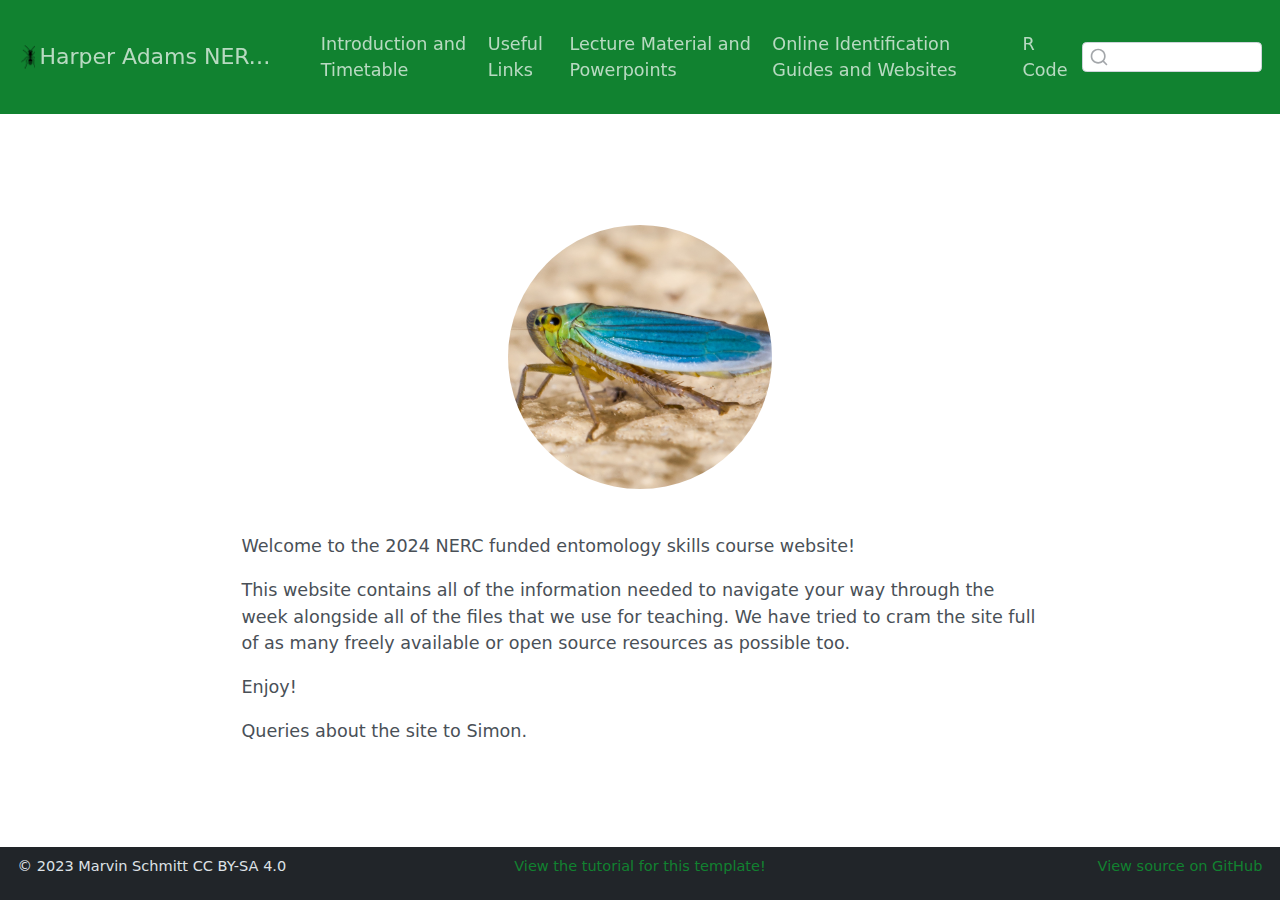
<file: docs/index.html>
<!DOCTYPE html>
<html xmlns="http://www.w3.org/1999/xhtml" lang="en" xml:lang="en"><head>

<meta charset="utf-8">
<meta name="generator" content="quarto-1.3.450">

<meta name="viewport" content="width=device-width, initial-scale=1.0, user-scalable=yes">


<title>Harper Adams NERC Course 2024</title>
<style>
code{white-space: pre-wrap;}
span.smallcaps{font-variant: small-caps;}
div.columns{display: flex; gap: min(4vw, 1.5em);}
div.column{flex: auto; overflow-x: auto;}
div.hanging-indent{margin-left: 1.5em; text-indent: -1.5em;}
ul.task-list{list-style: none;}
ul.task-list li input[type="checkbox"] {
  width: 0.8em;
  margin: 0 0.8em 0.2em -1em; /* quarto-specific, see https://github.com/quarto-dev/quarto-cli/issues/4556 */ 
  vertical-align: middle;
}
</style>


<script src="site_libs/quarto-nav/quarto-nav.js"></script>
<script src="site_libs/clipboard/clipboard.min.js"></script>
<script src="site_libs/quarto-search/autocomplete.umd.js"></script>
<script src="site_libs/quarto-search/fuse.min.js"></script>
<script src="site_libs/quarto-search/quarto-search.js"></script>
<meta name="quarto:offset" content="./">
<script src="site_libs/quarto-html/quarto.js"></script>
<script src="site_libs/quarto-html/popper.min.js"></script>
<script src="site_libs/quarto-html/tippy.umd.min.js"></script>
<link href="site_libs/quarto-html/tippy.css" rel="stylesheet">
<link href="site_libs/quarto-html/quarto-syntax-highlighting.css" rel="stylesheet" id="quarto-text-highlighting-styles">
<script src="site_libs/bootstrap/bootstrap.min.js"></script>
<link href="site_libs/bootstrap/bootstrap-icons.css" rel="stylesheet">
<link href="site_libs/bootstrap/bootstrap.min.css" rel="stylesheet" id="quarto-bootstrap" data-mode="light">
<script id="quarto-search-options" type="application/json">{
  "location": "navbar",
  "copy-button": false,
  "collapse-after": 3,
  "panel-placement": "end",
  "type": "textbox",
  "limit": 20,
  "language": {
    "search-no-results-text": "No results",
    "search-matching-documents-text": "matching documents",
    "search-copy-link-title": "Copy link to search",
    "search-hide-matches-text": "Hide additional matches",
    "search-more-match-text": "more match in this document",
    "search-more-matches-text": "more matches in this document",
    "search-clear-button-title": "Clear",
    "search-detached-cancel-button-title": "Cancel",
    "search-submit-button-title": "Submit",
    "search-label": "Search"
  }
}</script>


</head>

<body class="nav-fixed fullcontent">


<div id="quarto-search-results"></div>
  <header id="quarto-header" class="headroom fixed-top">
    <nav class="navbar navbar-expand-lg navbar-dark ">
      <div class="navbar-container container-fluid">
      <div class="navbar-brand-container">
    <a href="./index.html" class="navbar-brand navbar-brand-logo">
    <img src="./img/ant.png" alt="" class="navbar-logo">
    </a>
    <a class="navbar-brand" href="./index.html">
    <span class="navbar-title">Harper Adams NERC Course 2024</span>
    </a>
  </div>
            <div id="quarto-search" class="" title="Search"></div>
          <button class="navbar-toggler" type="button" data-bs-toggle="collapse" data-bs-target="#navbarCollapse" aria-controls="navbarCollapse" aria-expanded="false" aria-label="Toggle navigation" onclick="if (window.quartoToggleHeadroom) { window.quartoToggleHeadroom(); }">
  <span class="navbar-toggler-icon"></span>
</button>
          <div class="collapse navbar-collapse" id="navbarCollapse">
            <ul class="navbar-nav navbar-nav-scroll me-auto">
  <li class="nav-item">
    <a class="nav-link" href="./introduction_timetable/index.html" rel="" target="">
 <span class="menu-text">Introduction and Timetable</span></a>
  </li>  
  <li class="nav-item">
    <a class="nav-link" href="./useful_links/index.html" rel="" target="">
 <span class="menu-text">Useful Links</span></a>
  </li>  
  <li class="nav-item">
    <a class="nav-link" href="./lecture_material_powerpoints/index.html" rel="" target="">
 <span class="menu-text">Lecture Material and Powerpoints</span></a>
  </li>  
  <li class="nav-item">
    <a class="nav-link" href="./online_identification_guides/index.html" rel="" target="">
 <span class="menu-text">Online Identification Guides and Websites</span></a>
  </li>  
  <li class="nav-item">
    <a class="nav-link" href="./R_code/index.html" rel="" target="">
 <span class="menu-text">R Code</span></a>
  </li>  
</ul>
            <div class="quarto-navbar-tools ms-auto">
</div>
          </div> <!-- /navcollapse -->
      </div> <!-- /container-fluid -->
    </nav>
</header>
<!-- content -->
<div id="quarto-content" class="quarto-container page-columns page-rows-contents page-layout-article page-navbar">
<!-- sidebar -->
<!-- margin-sidebar -->
    
<!-- main -->
<main class="content" id="quarto-document-content">



<div class="quarto-about-jolla">
  <img src="img/leafhopper.jpg" class="about-image
  round " style="height: 15em; width: 15em;">
 <div id="about-block">
</div>  
</div>

<p>Welcome to the 2024 NERC funded entomology skills course website!</p>
<p>This website contains all of the information needed to navigate your way through the week alongside all of the files that we use for teaching. We have tried to cram the site full of as many freely available or open source resources as possible too.</p>
<p>Enjoy!</p>
<p>Queries about the site to Simon.</p>




</main> <!-- /main -->
<script id="quarto-html-after-body" type="application/javascript">
window.document.addEventListener("DOMContentLoaded", function (event) {
  const toggleBodyColorMode = (bsSheetEl) => {
    const mode = bsSheetEl.getAttribute("data-mode");
    const bodyEl = window.document.querySelector("body");
    if (mode === "dark") {
      bodyEl.classList.add("quarto-dark");
      bodyEl.classList.remove("quarto-light");
    } else {
      bodyEl.classList.add("quarto-light");
      bodyEl.classList.remove("quarto-dark");
    }
  }
  const toggleBodyColorPrimary = () => {
    const bsSheetEl = window.document.querySelector("link#quarto-bootstrap");
    if (bsSheetEl) {
      toggleBodyColorMode(bsSheetEl);
    }
  }
  toggleBodyColorPrimary();  
  const isCodeAnnotation = (el) => {
    for (const clz of el.classList) {
      if (clz.startsWith('code-annotation-')) {                     
        return true;
      }
    }
    return false;
  }
  const clipboard = new window.ClipboardJS('.code-copy-button', {
    text: function(trigger) {
      const codeEl = trigger.previousElementSibling.cloneNode(true);
      for (const childEl of codeEl.children) {
        if (isCodeAnnotation(childEl)) {
          childEl.remove();
        }
      }
      return codeEl.innerText;
    }
  });
  clipboard.on('success', function(e) {
    // button target
    const button = e.trigger;
    // don't keep focus
    button.blur();
    // flash "checked"
    button.classList.add('code-copy-button-checked');
    var currentTitle = button.getAttribute("title");
    button.setAttribute("title", "Copied!");
    let tooltip;
    if (window.bootstrap) {
      button.setAttribute("data-bs-toggle", "tooltip");
      button.setAttribute("data-bs-placement", "left");
      button.setAttribute("data-bs-title", "Copied!");
      tooltip = new bootstrap.Tooltip(button, 
        { trigger: "manual", 
          customClass: "code-copy-button-tooltip",
          offset: [0, -8]});
      tooltip.show();    
    }
    setTimeout(function() {
      if (tooltip) {
        tooltip.hide();
        button.removeAttribute("data-bs-title");
        button.removeAttribute("data-bs-toggle");
        button.removeAttribute("data-bs-placement");
      }
      button.setAttribute("title", currentTitle);
      button.classList.remove('code-copy-button-checked');
    }, 1000);
    // clear code selection
    e.clearSelection();
  });
  function tippyHover(el, contentFn) {
    const config = {
      allowHTML: true,
      content: contentFn,
      maxWidth: 500,
      delay: 100,
      arrow: false,
      appendTo: function(el) {
          return el.parentElement;
      },
      interactive: true,
      interactiveBorder: 10,
      theme: 'quarto',
      placement: 'bottom-start'
    };
    window.tippy(el, config); 
  }
  const noterefs = window.document.querySelectorAll('a[role="doc-noteref"]');
  for (var i=0; i<noterefs.length; i++) {
    const ref = noterefs[i];
    tippyHover(ref, function() {
      // use id or data attribute instead here
      let href = ref.getAttribute('data-footnote-href') || ref.getAttribute('href');
      try { href = new URL(href).hash; } catch {}
      const id = href.replace(/^#\/?/, "");
      const note = window.document.getElementById(id);
      return note.innerHTML;
    });
  }
      let selectedAnnoteEl;
      const selectorForAnnotation = ( cell, annotation) => {
        let cellAttr = 'data-code-cell="' + cell + '"';
        let lineAttr = 'data-code-annotation="' +  annotation + '"';
        const selector = 'span[' + cellAttr + '][' + lineAttr + ']';
        return selector;
      }
      const selectCodeLines = (annoteEl) => {
        const doc = window.document;
        const targetCell = annoteEl.getAttribute("data-target-cell");
        const targetAnnotation = annoteEl.getAttribute("data-target-annotation");
        const annoteSpan = window.document.querySelector(selectorForAnnotation(targetCell, targetAnnotation));
        const lines = annoteSpan.getAttribute("data-code-lines").split(",");
        const lineIds = lines.map((line) => {
          return targetCell + "-" + line;
        })
        let top = null;
        let height = null;
        let parent = null;
        if (lineIds.length > 0) {
            //compute the position of the single el (top and bottom and make a div)
            const el = window.document.getElementById(lineIds[0]);
            top = el.offsetTop;
            height = el.offsetHeight;
            parent = el.parentElement.parentElement;
          if (lineIds.length > 1) {
            const lastEl = window.document.getElementById(lineIds[lineIds.length - 1]);
            const bottom = lastEl.offsetTop + lastEl.offsetHeight;
            height = bottom - top;
          }
          if (top !== null && height !== null && parent !== null) {
            // cook up a div (if necessary) and position it 
            let div = window.document.getElementById("code-annotation-line-highlight");
            if (div === null) {
              div = window.document.createElement("div");
              div.setAttribute("id", "code-annotation-line-highlight");
              div.style.position = 'absolute';
              parent.appendChild(div);
            }
            div.style.top = top - 2 + "px";
            div.style.height = height + 4 + "px";
            let gutterDiv = window.document.getElementById("code-annotation-line-highlight-gutter");
            if (gutterDiv === null) {
              gutterDiv = window.document.createElement("div");
              gutterDiv.setAttribute("id", "code-annotation-line-highlight-gutter");
              gutterDiv.style.position = 'absolute';
              const codeCell = window.document.getElementById(targetCell);
              const gutter = codeCell.querySelector('.code-annotation-gutter');
              gutter.appendChild(gutterDiv);
            }
            gutterDiv.style.top = top - 2 + "px";
            gutterDiv.style.height = height + 4 + "px";
          }
          selectedAnnoteEl = annoteEl;
        }
      };
      const unselectCodeLines = () => {
        const elementsIds = ["code-annotation-line-highlight", "code-annotation-line-highlight-gutter"];
        elementsIds.forEach((elId) => {
          const div = window.document.getElementById(elId);
          if (div) {
            div.remove();
          }
        });
        selectedAnnoteEl = undefined;
      };
      // Attach click handler to the DT
      const annoteDls = window.document.querySelectorAll('dt[data-target-cell]');
      for (const annoteDlNode of annoteDls) {
        annoteDlNode.addEventListener('click', (event) => {
          const clickedEl = event.target;
          if (clickedEl !== selectedAnnoteEl) {
            unselectCodeLines();
            const activeEl = window.document.querySelector('dt[data-target-cell].code-annotation-active');
            if (activeEl) {
              activeEl.classList.remove('code-annotation-active');
            }
            selectCodeLines(clickedEl);
            clickedEl.classList.add('code-annotation-active');
          } else {
            // Unselect the line
            unselectCodeLines();
            clickedEl.classList.remove('code-annotation-active');
          }
        });
      }
  const findCites = (el) => {
    const parentEl = el.parentElement;
    if (parentEl) {
      const cites = parentEl.dataset.cites;
      if (cites) {
        return {
          el,
          cites: cites.split(' ')
        };
      } else {
        return findCites(el.parentElement)
      }
    } else {
      return undefined;
    }
  };
  var bibliorefs = window.document.querySelectorAll('a[role="doc-biblioref"]');
  for (var i=0; i<bibliorefs.length; i++) {
    const ref = bibliorefs[i];
    const citeInfo = findCites(ref);
    if (citeInfo) {
      tippyHover(citeInfo.el, function() {
        var popup = window.document.createElement('div');
        citeInfo.cites.forEach(function(cite) {
          var citeDiv = window.document.createElement('div');
          citeDiv.classList.add('hanging-indent');
          citeDiv.classList.add('csl-entry');
          var biblioDiv = window.document.getElementById('ref-' + cite);
          if (biblioDiv) {
            citeDiv.innerHTML = biblioDiv.innerHTML;
          }
          popup.appendChild(citeDiv);
        });
        return popup.innerHTML;
      });
    }
  }
});
</script>
</div> <!-- /content -->
<footer class="footer">
  <div class="nav-footer">
    <div class="nav-footer-left"><span class="faux-block">© 2023 Marvin Schmitt CC BY-SA 4.0</span></div>   
    <div class="nav-footer-center"><span class="faux-block"><a href="https://www.marvinschmitt.com/blog/website-tutorial-quarto/">View the tutorial for this template!</a></span></div>
    <div class="nav-footer-right"><span class="faux-block"><a href="https://github.com/marvinschmitt/quarto-website-template/">View source on GitHub</a></span></div>
  </div>
</footer>



</body></html>
</file>
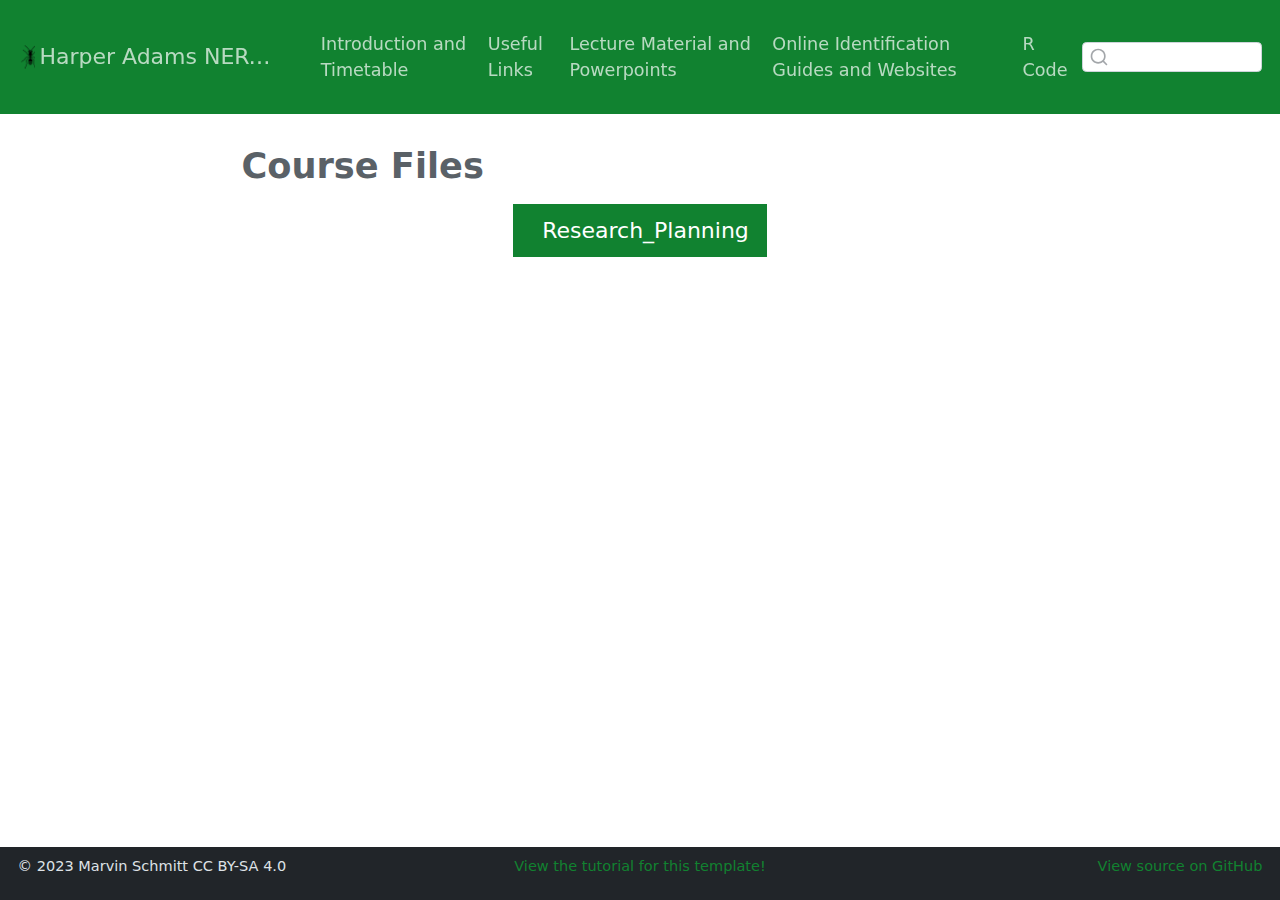
<file: docs/files/index.html>
<!DOCTYPE html>
<html xmlns="http://www.w3.org/1999/xhtml" lang="en" xml:lang="en"><head>
<meta http-equiv="Content-Type" content="text/html; charset=UTF-8">
<meta charset="utf-8">
<meta name="generator" content="quarto-1.3.450">
<meta name="viewport" content="width=device-width, initial-scale=1.0, user-scalable=yes">
<title>Harper Adams NERC Course 2024 - Course Files</title>
<style>
code{white-space: pre-wrap;}
span.smallcaps{font-variant: small-caps;}
div.columns{display: flex; gap: min(4vw, 1.5em);}
div.column{flex: auto; overflow-x: auto;}
div.hanging-indent{margin-left: 1.5em; text-indent: -1.5em;}
ul.task-list{list-style: none;}
ul.task-list li input[type="checkbox"] {
  width: 0.8em;
  margin: 0 0.8em 0.2em -1em; /* quarto-specific, see https://github.com/quarto-dev/quarto-cli/issues/4556 */ 
  vertical-align: middle;
}
</style>

<script src="../site_libs/quarto-nav/quarto-nav.js"></script>
<script src="../site_libs/clipboard/clipboard.min.js"></script>
<script src="../site_libs/quarto-search/autocomplete.umd.js"></script>
<script src="../site_libs/quarto-search/fuse.min.js"></script>
<script src="../site_libs/quarto-search/quarto-search.js"></script>
<meta name="quarto:offset" content="../">
<script src="../site_libs/quarto-html/quarto.js"></script>
<script src="../site_libs/quarto-html/popper.min.js"></script>
<script src="../site_libs/quarto-html/tippy.umd.min.js"></script>
<script src="../site_libs/quarto-html/anchor.min.js"></script>
<link href="../site_libs/quarto-html/tippy.css" rel="stylesheet">
<link href="../site_libs/quarto-html/quarto-syntax-highlighting.css" rel="stylesheet" id="quarto-text-highlighting-styles">
<script src="../site_libs/bootstrap/bootstrap.min.js"></script>
<link href="../site_libs/bootstrap/bootstrap-icons.css" rel="stylesheet">
<link href="../site_libs/bootstrap/bootstrap.min.css" rel="stylesheet" id="quarto-bootstrap" data-mode="light"><script id="quarto-search-options" type="application/json">{
  "location": "navbar",
  "copy-button": false,
  "collapse-after": 3,
  "panel-placement": "end",
  "type": "textbox",
  "limit": 20,
  "language": {
    "search-no-results-text": "No results",
    "search-matching-documents-text": "matching documents",
    "search-copy-link-title": "Copy link to search",
    "search-hide-matches-text": "Hide additional matches",
    "search-more-match-text": "more match in this document",
    "search-more-matches-text": "more matches in this document",
    "search-clear-button-title": "Clear",
    "search-detached-cancel-button-title": "Cancel",
    "search-submit-button-title": "Submit",
    "search-label": "Search"
  }
}</script>
</head>
<body class="nav-fixed fullcontent">


<div id="quarto-search-results"></div>
  <header id="quarto-header" class="headroom fixed-top"><nav class="navbar navbar-expand-lg navbar-dark "><div class="navbar-container container-fluid">
      <div class="navbar-brand-container">
    <a href="../index.html" class="navbar-brand navbar-brand-logo">
    <img src="../img/ant.png" alt="" class="navbar-logo"></a>
    <a class="navbar-brand" href="../index.html">
    <span class="navbar-title">Harper Adams NERC Course 2024</span>
    </a>
  </div>
            <div id="quarto-search" class="" title="Search"></div>
          <button class="navbar-toggler" type="button" data-bs-toggle="collapse" data-bs-target="#navbarCollapse" aria-controls="navbarCollapse" aria-expanded="false" aria-label="Toggle navigation" onclick="if (window.quartoToggleHeadroom) { window.quartoToggleHeadroom(); }">
  <span class="navbar-toggler-icon"></span>
</button>
          <div class="collapse navbar-collapse" id="navbarCollapse">
            <ul class="navbar-nav navbar-nav-scroll me-auto">
<li class="nav-item">
    <a class="nav-link" href="../introduction_timetable/index.html" rel="" target="">
 <span class="menu-text">Introduction and Timetable</span></a>
  </li>  
  <li class="nav-item">
    <a class="nav-link" href="../useful_links/index.html" rel="" target="">
 <span class="menu-text">Useful Links</span></a>
  </li>  
  <li class="nav-item">
    <a class="nav-link" href="../lecture_material_powerpoints/index.html" rel="" target="">
 <span class="menu-text">Lecture Material and Powerpoints</span></a>
  </li>  
  <li class="nav-item">
    <a class="nav-link" href="../online_identification_guides/index.html" rel="" target="">
 <span class="menu-text">Online Identification Guides and Websites</span></a>
  </li>  
  <li class="nav-item">
    <a class="nav-link" href="../R_code/index.html" rel="" target="">
 <span class="menu-text">R Code</span></a>
  </li>  
</ul>
<div class="quarto-navbar-tools ms-auto">
</div>
          </div> <!-- /navcollapse -->
      </div> <!-- /container-fluid -->
    </nav></header><!-- content --><div id="quarto-content" class="quarto-container page-columns page-rows-contents page-layout-article page-navbar">
<!-- sidebar -->
<!-- margin-sidebar -->
    
<!-- main -->
<main class="content" id="quarto-document-content"><header id="title-block-header" class="quarto-title-block default"><div class="quarto-title">
<h1 class="title">Course Files</h1>
</div>



<div class="quarto-title-meta">

    
  
    
  </div>
  

</header><div class="cell">
<style type="text/css">
.embed-container {
    position: relative;
    padding-bottom: 129%;
    height: 0;
    overflow: hidden;
    max-width: 100%;
}
.embed-container iframe,
.embed-container object,
.embed-container embed {
    position: absolute;
    top: 0;
    left: 0;
    width: 100%;
    height: 100%;
}
</style>
</div>
<p class="text-center">
  <a class="btn btn-primary btn-lg pptx-download" href="" target="_blank">
    <i class="fa-solid fa-file-arrow-down"></i> Research_Planning
  </a>
</p>



</main><!-- /main --><script id="quarto-html-after-body" type="application/javascript">
window.document.addEventListener("DOMContentLoaded", function (event) {
  const toggleBodyColorMode = (bsSheetEl) => {
    const mode = bsSheetEl.getAttribute("data-mode");
    const bodyEl = window.document.querySelector("body");
    if (mode === "dark") {
      bodyEl.classList.add("quarto-dark");
      bodyEl.classList.remove("quarto-light");
    } else {
      bodyEl.classList.add("quarto-light");
      bodyEl.classList.remove("quarto-dark");
    }
  }
  const toggleBodyColorPrimary = () => {
    const bsSheetEl = window.document.querySelector("link#quarto-bootstrap");
    if (bsSheetEl) {
      toggleBodyColorMode(bsSheetEl);
    }
  }
  toggleBodyColorPrimary();  
  const icon = "";
  const anchorJS = new window.AnchorJS();
  anchorJS.options = {
    placement: 'right',
    icon: icon
  };
  anchorJS.add('.anchored');
  const isCodeAnnotation = (el) => {
    for (const clz of el.classList) {
      if (clz.startsWith('code-annotation-')) {                     
        return true;
      }
    }
    return false;
  }
  const clipboard = new window.ClipboardJS('.code-copy-button', {
    text: function(trigger) {
      const codeEl = trigger.previousElementSibling.cloneNode(true);
      for (const childEl of codeEl.children) {
        if (isCodeAnnotation(childEl)) {
          childEl.remove();
        }
      }
      return codeEl.innerText;
    }
  });
  clipboard.on('success', function(e) {
    // button target
    const button = e.trigger;
    // don't keep focus
    button.blur();
    // flash "checked"
    button.classList.add('code-copy-button-checked');
    var currentTitle = button.getAttribute("title");
    button.setAttribute("title", "Copied!");
    let tooltip;
    if (window.bootstrap) {
      button.setAttribute("data-bs-toggle", "tooltip");
      button.setAttribute("data-bs-placement", "left");
      button.setAttribute("data-bs-title", "Copied!");
      tooltip = new bootstrap.Tooltip(button, 
        { trigger: "manual", 
          customClass: "code-copy-button-tooltip",
          offset: [0, -8]});
      tooltip.show();    
    }
    setTimeout(function() {
      if (tooltip) {
        tooltip.hide();
        button.removeAttribute("data-bs-title");
        button.removeAttribute("data-bs-toggle");
        button.removeAttribute("data-bs-placement");
      }
      button.setAttribute("title", currentTitle);
      button.classList.remove('code-copy-button-checked');
    }, 1000);
    // clear code selection
    e.clearSelection();
  });
  function tippyHover(el, contentFn) {
    const config = {
      allowHTML: true,
      content: contentFn,
      maxWidth: 500,
      delay: 100,
      arrow: false,
      appendTo: function(el) {
          return el.parentElement;
      },
      interactive: true,
      interactiveBorder: 10,
      theme: 'quarto',
      placement: 'bottom-start'
    };
    window.tippy(el, config); 
  }
  const noterefs = window.document.querySelectorAll('a[role="doc-noteref"]');
  for (var i=0; i<noterefs.length; i++) {
    const ref = noterefs[i];
    tippyHover(ref, function() {
      // use id or data attribute instead here
      let href = ref.getAttribute('data-footnote-href') || ref.getAttribute('href');
      try { href = new URL(href).hash; } catch {}
      const id = href.replace(/^#\/?/, "");
      const note = window.document.getElementById(id);
      return note.innerHTML;
    });
  }
      let selectedAnnoteEl;
      const selectorForAnnotation = ( cell, annotation) => {
        let cellAttr = 'data-code-cell="' + cell + '"';
        let lineAttr = 'data-code-annotation="' +  annotation + '"';
        const selector = 'span[' + cellAttr + '][' + lineAttr + ']';
        return selector;
      }
      const selectCodeLines = (annoteEl) => {
        const doc = window.document;
        const targetCell = annoteEl.getAttribute("data-target-cell");
        const targetAnnotation = annoteEl.getAttribute("data-target-annotation");
        const annoteSpan = window.document.querySelector(selectorForAnnotation(targetCell, targetAnnotation));
        const lines = annoteSpan.getAttribute("data-code-lines").split(",");
        const lineIds = lines.map((line) => {
          return targetCell + "-" + line;
        })
        let top = null;
        let height = null;
        let parent = null;
        if (lineIds.length > 0) {
            //compute the position of the single el (top and bottom and make a div)
            const el = window.document.getElementById(lineIds[0]);
            top = el.offsetTop;
            height = el.offsetHeight;
            parent = el.parentElement.parentElement;
          if (lineIds.length > 1) {
            const lastEl = window.document.getElementById(lineIds[lineIds.length - 1]);
            const bottom = lastEl.offsetTop + lastEl.offsetHeight;
            height = bottom - top;
          }
          if (top !== null && height !== null && parent !== null) {
            // cook up a div (if necessary) and position it 
            let div = window.document.getElementById("code-annotation-line-highlight");
            if (div === null) {
              div = window.document.createElement("div");
              div.setAttribute("id", "code-annotation-line-highlight");
              div.style.position = 'absolute';
              parent.appendChild(div);
            }
            div.style.top = top - 2 + "px";
            div.style.height = height + 4 + "px";
            let gutterDiv = window.document.getElementById("code-annotation-line-highlight-gutter");
            if (gutterDiv === null) {
              gutterDiv = window.document.createElement("div");
              gutterDiv.setAttribute("id", "code-annotation-line-highlight-gutter");
              gutterDiv.style.position = 'absolute';
              const codeCell = window.document.getElementById(targetCell);
              const gutter = codeCell.querySelector('.code-annotation-gutter');
              gutter.appendChild(gutterDiv);
            }
            gutterDiv.style.top = top - 2 + "px";
            gutterDiv.style.height = height + 4 + "px";
          }
          selectedAnnoteEl = annoteEl;
        }
      };
      const unselectCodeLines = () => {
        const elementsIds = ["code-annotation-line-highlight", "code-annotation-line-highlight-gutter"];
        elementsIds.forEach((elId) => {
          const div = window.document.getElementById(elId);
          if (div) {
            div.remove();
          }
        });
        selectedAnnoteEl = undefined;
      };
      // Attach click handler to the DT
      const annoteDls = window.document.querySelectorAll('dt[data-target-cell]');
      for (const annoteDlNode of annoteDls) {
        annoteDlNode.addEventListener('click', (event) => {
          const clickedEl = event.target;
          if (clickedEl !== selectedAnnoteEl) {
            unselectCodeLines();
            const activeEl = window.document.querySelector('dt[data-target-cell].code-annotation-active');
            if (activeEl) {
              activeEl.classList.remove('code-annotation-active');
            }
            selectCodeLines(clickedEl);
            clickedEl.classList.add('code-annotation-active');
          } else {
            // Unselect the line
            unselectCodeLines();
            clickedEl.classList.remove('code-annotation-active');
          }
        });
      }
  const findCites = (el) => {
    const parentEl = el.parentElement;
    if (parentEl) {
      const cites = parentEl.dataset.cites;
      if (cites) {
        return {
          el,
          cites: cites.split(' ')
        };
      } else {
        return findCites(el.parentElement)
      }
    } else {
      return undefined;
    }
  };
  var bibliorefs = window.document.querySelectorAll('a[role="doc-biblioref"]');
  for (var i=0; i<bibliorefs.length; i++) {
    const ref = bibliorefs[i];
    const citeInfo = findCites(ref);
    if (citeInfo) {
      tippyHover(citeInfo.el, function() {
        var popup = window.document.createElement('div');
        citeInfo.cites.forEach(function(cite) {
          var citeDiv = window.document.createElement('div');
          citeDiv.classList.add('hanging-indent');
          citeDiv.classList.add('csl-entry');
          var biblioDiv = window.document.getElementById('ref-' + cite);
          if (biblioDiv) {
            citeDiv.innerHTML = biblioDiv.innerHTML;
          }
          popup.appendChild(citeDiv);
        });
        return popup.innerHTML;
      });
    }
  }
});
</script>
</div> <!-- /content -->
<footer class="footer"><div class="nav-footer">
    <div class="nav-footer-left"><span class="faux-block">© 2023 Marvin Schmitt CC BY-SA 4.0</span></div>   
    <div class="nav-footer-center"><span class="faux-block"><a href="https://www.marvinschmitt.com/blog/website-tutorial-quarto/">View the tutorial for this template!</a></span></div>
    <div class="nav-footer-right"><span class="faux-block"><a href="https://github.com/marvinschmitt/quarto-website-template/">View source on GitHub</a></span></div>
  </div>
</footer>


</body></html>
</file>
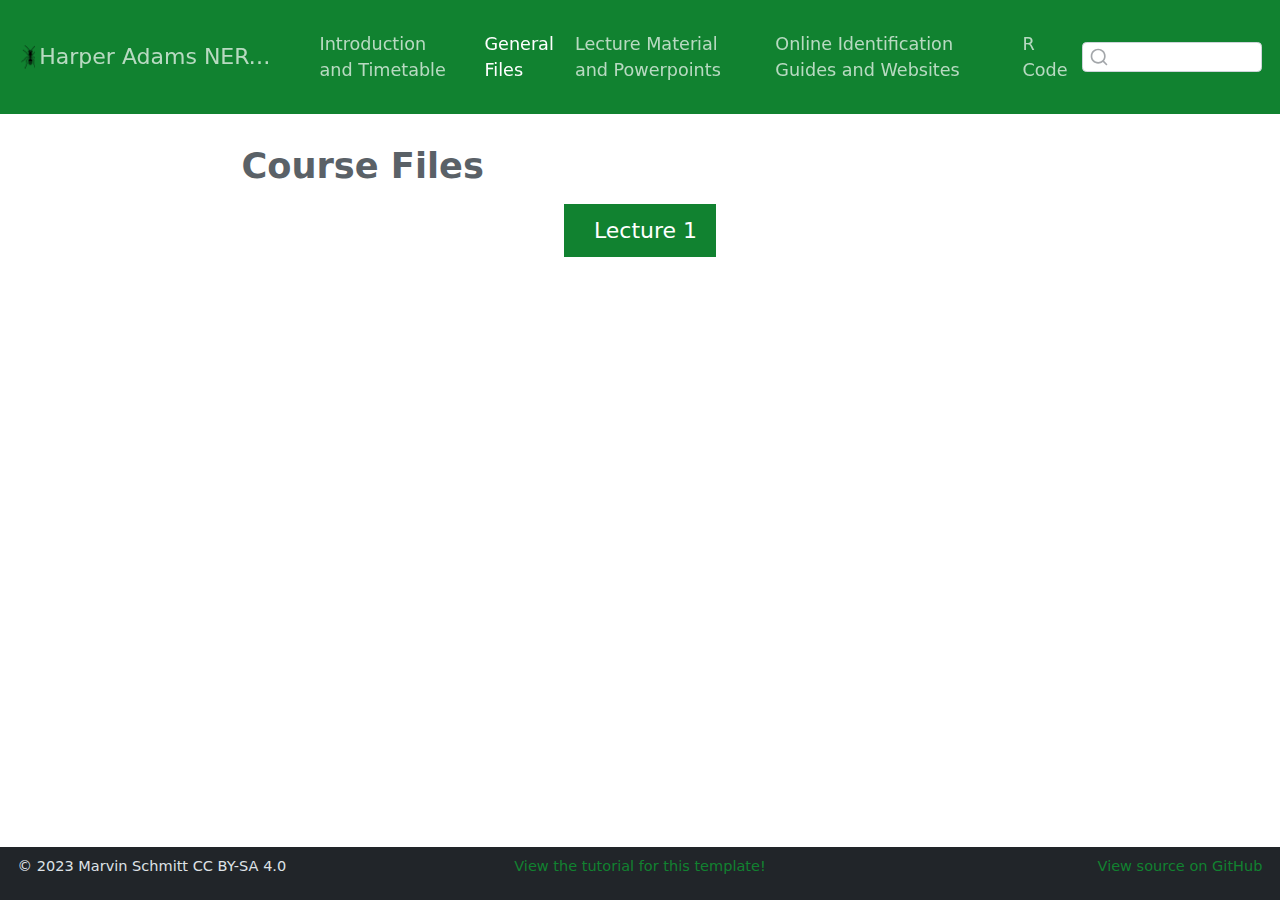
<file: docs/general_files/index.html>
<!DOCTYPE html>
<html xmlns="http://www.w3.org/1999/xhtml" lang="en" xml:lang="en"><head>
<meta http-equiv="Content-Type" content="text/html; charset=UTF-8">
<meta charset="utf-8">
<meta name="generator" content="quarto-1.3.450">
<meta name="viewport" content="width=device-width, initial-scale=1.0, user-scalable=yes">
<title>Harper Adams NERC Course 2024 - Course Files</title>
<style>
code{white-space: pre-wrap;}
span.smallcaps{font-variant: small-caps;}
div.columns{display: flex; gap: min(4vw, 1.5em);}
div.column{flex: auto; overflow-x: auto;}
div.hanging-indent{margin-left: 1.5em; text-indent: -1.5em;}
ul.task-list{list-style: none;}
ul.task-list li input[type="checkbox"] {
  width: 0.8em;
  margin: 0 0.8em 0.2em -1em; /* quarto-specific, see https://github.com/quarto-dev/quarto-cli/issues/4556 */ 
  vertical-align: middle;
}
</style>

<script src="../site_libs/quarto-nav/quarto-nav.js"></script>
<script src="../site_libs/clipboard/clipboard.min.js"></script>
<script src="../site_libs/quarto-search/autocomplete.umd.js"></script>
<script src="../site_libs/quarto-search/fuse.min.js"></script>
<script src="../site_libs/quarto-search/quarto-search.js"></script>
<meta name="quarto:offset" content="../">
<script src="../site_libs/quarto-html/quarto.js"></script>
<script src="../site_libs/quarto-html/popper.min.js"></script>
<script src="../site_libs/quarto-html/tippy.umd.min.js"></script>
<script src="../site_libs/quarto-html/anchor.min.js"></script>
<link href="../site_libs/quarto-html/tippy.css" rel="stylesheet">
<link href="../site_libs/quarto-html/quarto-syntax-highlighting.css" rel="stylesheet" id="quarto-text-highlighting-styles">
<script src="../site_libs/bootstrap/bootstrap.min.js"></script>
<link href="../site_libs/bootstrap/bootstrap-icons.css" rel="stylesheet">
<link href="../site_libs/bootstrap/bootstrap.min.css" rel="stylesheet" id="quarto-bootstrap" data-mode="light"><script id="quarto-search-options" type="application/json">{
  "location": "navbar",
  "copy-button": false,
  "collapse-after": 3,
  "panel-placement": "end",
  "type": "textbox",
  "limit": 20,
  "language": {
    "search-no-results-text": "No results",
    "search-matching-documents-text": "matching documents",
    "search-copy-link-title": "Copy link to search",
    "search-hide-matches-text": "Hide additional matches",
    "search-more-match-text": "more match in this document",
    "search-more-matches-text": "more matches in this document",
    "search-clear-button-title": "Clear",
    "search-detached-cancel-button-title": "Cancel",
    "search-submit-button-title": "Submit",
    "search-label": "Search"
  }
}</script>
</head>
<body class="nav-fixed fullcontent">


<div id="quarto-search-results"></div>
  <header id="quarto-header" class="headroom fixed-top"><nav class="navbar navbar-expand-lg navbar-dark "><div class="navbar-container container-fluid">
      <div class="navbar-brand-container">
    <a href="../index.html" class="navbar-brand navbar-brand-logo">
    <img src="../img/ant.png" alt="" class="navbar-logo"></a>
    <a class="navbar-brand" href="../index.html">
    <span class="navbar-title">Harper Adams NERC Course 2024</span>
    </a>
  </div>
            <div id="quarto-search" class="" title="Search"></div>
          <button class="navbar-toggler" type="button" data-bs-toggle="collapse" data-bs-target="#navbarCollapse" aria-controls="navbarCollapse" aria-expanded="false" aria-label="Toggle navigation" onclick="if (window.quartoToggleHeadroom) { window.quartoToggleHeadroom(); }">
  <span class="navbar-toggler-icon"></span>
</button>
          <div class="collapse navbar-collapse" id="navbarCollapse">
            <ul class="navbar-nav navbar-nav-scroll me-auto">
<li class="nav-item">
    <a class="nav-link" href="../introduction_timetable/index.html" rel="" target="">
 <span class="menu-text">Introduction and Timetable</span></a>
  </li>  
  <li class="nav-item">
    <a class="nav-link active" href="../general_files/index.html" rel="" target="" aria-current="page">
 <span class="menu-text">General Files</span></a>
  </li>  
  <li class="nav-item">
    <a class="nav-link" href="../lecture_material_powerpoints/index.html" rel="" target="">
 <span class="menu-text">Lecture Material and Powerpoints</span></a>
  </li>  
  <li class="nav-item">
    <a class="nav-link" href="../online_identification_guides/index.html" rel="" target="">
 <span class="menu-text">Online Identification Guides and Websites</span></a>
  </li>  
  <li class="nav-item">
    <a class="nav-link" href="../R_code/index.html" rel="" target="">
 <span class="menu-text">R Code</span></a>
  </li>  
</ul>
<div class="quarto-navbar-tools ms-auto">
</div>
          </div> <!-- /navcollapse -->
      </div> <!-- /container-fluid -->
    </nav></header><!-- content --><div id="quarto-content" class="quarto-container page-columns page-rows-contents page-layout-article page-navbar">
<!-- sidebar -->
<!-- margin-sidebar -->
    
<!-- main -->
<main class="content" id="quarto-document-content"><header id="title-block-header" class="quarto-title-block default"><div class="quarto-title">
<h1 class="title">Course Files</h1>
</div>



<div class="quarto-title-meta">

    
  
    
  </div>
  

</header><div class="cell">
<style type="text/css">
.embed-container {
    position: relative;
    padding-bottom: 129%;
    height: 0;
    overflow: hidden;
    max-width: 100%;
}
.embed-container iframe,
.embed-container object,
.embed-container embed {
    position: absolute;
    top: 0;
    left: 0;
    width: 100%;
    height: 100%;
}
</style>
</div>
<p class="text-center">
  <a class="btn btn-primary btn-lg cv-download" href="cv.pdf" target="_blank">
    <i class="fa-solid fa-file-arrow-down"></i> Lecture 1
  </a>
</p>



</main><!-- /main --><script id="quarto-html-after-body" type="application/javascript">
window.document.addEventListener("DOMContentLoaded", function (event) {
  const toggleBodyColorMode = (bsSheetEl) => {
    const mode = bsSheetEl.getAttribute("data-mode");
    const bodyEl = window.document.querySelector("body");
    if (mode === "dark") {
      bodyEl.classList.add("quarto-dark");
      bodyEl.classList.remove("quarto-light");
    } else {
      bodyEl.classList.add("quarto-light");
      bodyEl.classList.remove("quarto-dark");
    }
  }
  const toggleBodyColorPrimary = () => {
    const bsSheetEl = window.document.querySelector("link#quarto-bootstrap");
    if (bsSheetEl) {
      toggleBodyColorMode(bsSheetEl);
    }
  }
  toggleBodyColorPrimary();  
  const icon = "";
  const anchorJS = new window.AnchorJS();
  anchorJS.options = {
    placement: 'right',
    icon: icon
  };
  anchorJS.add('.anchored');
  const isCodeAnnotation = (el) => {
    for (const clz of el.classList) {
      if (clz.startsWith('code-annotation-')) {                     
        return true;
      }
    }
    return false;
  }
  const clipboard = new window.ClipboardJS('.code-copy-button', {
    text: function(trigger) {
      const codeEl = trigger.previousElementSibling.cloneNode(true);
      for (const childEl of codeEl.children) {
        if (isCodeAnnotation(childEl)) {
          childEl.remove();
        }
      }
      return codeEl.innerText;
    }
  });
  clipboard.on('success', function(e) {
    // button target
    const button = e.trigger;
    // don't keep focus
    button.blur();
    // flash "checked"
    button.classList.add('code-copy-button-checked');
    var currentTitle = button.getAttribute("title");
    button.setAttribute("title", "Copied!");
    let tooltip;
    if (window.bootstrap) {
      button.setAttribute("data-bs-toggle", "tooltip");
      button.setAttribute("data-bs-placement", "left");
      button.setAttribute("data-bs-title", "Copied!");
      tooltip = new bootstrap.Tooltip(button, 
        { trigger: "manual", 
          customClass: "code-copy-button-tooltip",
          offset: [0, -8]});
      tooltip.show();    
    }
    setTimeout(function() {
      if (tooltip) {
        tooltip.hide();
        button.removeAttribute("data-bs-title");
        button.removeAttribute("data-bs-toggle");
        button.removeAttribute("data-bs-placement");
      }
      button.setAttribute("title", currentTitle);
      button.classList.remove('code-copy-button-checked');
    }, 1000);
    // clear code selection
    e.clearSelection();
  });
  function tippyHover(el, contentFn) {
    const config = {
      allowHTML: true,
      content: contentFn,
      maxWidth: 500,
      delay: 100,
      arrow: false,
      appendTo: function(el) {
          return el.parentElement;
      },
      interactive: true,
      interactiveBorder: 10,
      theme: 'quarto',
      placement: 'bottom-start'
    };
    window.tippy(el, config); 
  }
  const noterefs = window.document.querySelectorAll('a[role="doc-noteref"]');
  for (var i=0; i<noterefs.length; i++) {
    const ref = noterefs[i];
    tippyHover(ref, function() {
      // use id or data attribute instead here
      let href = ref.getAttribute('data-footnote-href') || ref.getAttribute('href');
      try { href = new URL(href).hash; } catch {}
      const id = href.replace(/^#\/?/, "");
      const note = window.document.getElementById(id);
      return note.innerHTML;
    });
  }
      let selectedAnnoteEl;
      const selectorForAnnotation = ( cell, annotation) => {
        let cellAttr = 'data-code-cell="' + cell + '"';
        let lineAttr = 'data-code-annotation="' +  annotation + '"';
        const selector = 'span[' + cellAttr + '][' + lineAttr + ']';
        return selector;
      }
      const selectCodeLines = (annoteEl) => {
        const doc = window.document;
        const targetCell = annoteEl.getAttribute("data-target-cell");
        const targetAnnotation = annoteEl.getAttribute("data-target-annotation");
        const annoteSpan = window.document.querySelector(selectorForAnnotation(targetCell, targetAnnotation));
        const lines = annoteSpan.getAttribute("data-code-lines").split(",");
        const lineIds = lines.map((line) => {
          return targetCell + "-" + line;
        })
        let top = null;
        let height = null;
        let parent = null;
        if (lineIds.length > 0) {
            //compute the position of the single el (top and bottom and make a div)
            const el = window.document.getElementById(lineIds[0]);
            top = el.offsetTop;
            height = el.offsetHeight;
            parent = el.parentElement.parentElement;
          if (lineIds.length > 1) {
            const lastEl = window.document.getElementById(lineIds[lineIds.length - 1]);
            const bottom = lastEl.offsetTop + lastEl.offsetHeight;
            height = bottom - top;
          }
          if (top !== null && height !== null && parent !== null) {
            // cook up a div (if necessary) and position it 
            let div = window.document.getElementById("code-annotation-line-highlight");
            if (div === null) {
              div = window.document.createElement("div");
              div.setAttribute("id", "code-annotation-line-highlight");
              div.style.position = 'absolute';
              parent.appendChild(div);
            }
            div.style.top = top - 2 + "px";
            div.style.height = height + 4 + "px";
            let gutterDiv = window.document.getElementById("code-annotation-line-highlight-gutter");
            if (gutterDiv === null) {
              gutterDiv = window.document.createElement("div");
              gutterDiv.setAttribute("id", "code-annotation-line-highlight-gutter");
              gutterDiv.style.position = 'absolute';
              const codeCell = window.document.getElementById(targetCell);
              const gutter = codeCell.querySelector('.code-annotation-gutter');
              gutter.appendChild(gutterDiv);
            }
            gutterDiv.style.top = top - 2 + "px";
            gutterDiv.style.height = height + 4 + "px";
          }
          selectedAnnoteEl = annoteEl;
        }
      };
      const unselectCodeLines = () => {
        const elementsIds = ["code-annotation-line-highlight", "code-annotation-line-highlight-gutter"];
        elementsIds.forEach((elId) => {
          const div = window.document.getElementById(elId);
          if (div) {
            div.remove();
          }
        });
        selectedAnnoteEl = undefined;
      };
      // Attach click handler to the DT
      const annoteDls = window.document.querySelectorAll('dt[data-target-cell]');
      for (const annoteDlNode of annoteDls) {
        annoteDlNode.addEventListener('click', (event) => {
          const clickedEl = event.target;
          if (clickedEl !== selectedAnnoteEl) {
            unselectCodeLines();
            const activeEl = window.document.querySelector('dt[data-target-cell].code-annotation-active');
            if (activeEl) {
              activeEl.classList.remove('code-annotation-active');
            }
            selectCodeLines(clickedEl);
            clickedEl.classList.add('code-annotation-active');
          } else {
            // Unselect the line
            unselectCodeLines();
            clickedEl.classList.remove('code-annotation-active');
          }
        });
      }
  const findCites = (el) => {
    const parentEl = el.parentElement;
    if (parentEl) {
      const cites = parentEl.dataset.cites;
      if (cites) {
        return {
          el,
          cites: cites.split(' ')
        };
      } else {
        return findCites(el.parentElement)
      }
    } else {
      return undefined;
    }
  };
  var bibliorefs = window.document.querySelectorAll('a[role="doc-biblioref"]');
  for (var i=0; i<bibliorefs.length; i++) {
    const ref = bibliorefs[i];
    const citeInfo = findCites(ref);
    if (citeInfo) {
      tippyHover(citeInfo.el, function() {
        var popup = window.document.createElement('div');
        citeInfo.cites.forEach(function(cite) {
          var citeDiv = window.document.createElement('div');
          citeDiv.classList.add('hanging-indent');
          citeDiv.classList.add('csl-entry');
          var biblioDiv = window.document.getElementById('ref-' + cite);
          if (biblioDiv) {
            citeDiv.innerHTML = biblioDiv.innerHTML;
          }
          popup.appendChild(citeDiv);
        });
        return popup.innerHTML;
      });
    }
  }
});
</script>
</div> <!-- /content -->
<footer class="footer"><div class="nav-footer">
    <div class="nav-footer-left"><span class="faux-block">© 2023 Marvin Schmitt CC BY-SA 4.0</span></div>   
    <div class="nav-footer-center"><span class="faux-block"><a href="https://www.marvinschmitt.com/blog/website-tutorial-quarto/">View the tutorial for this template!</a></span></div>
    <div class="nav-footer-right"><span class="faux-block"><a href="https://github.com/marvinschmitt/quarto-website-template/">View source on GitHub</a></span></div>
  </div>
</footer>


</body></html>
</file>
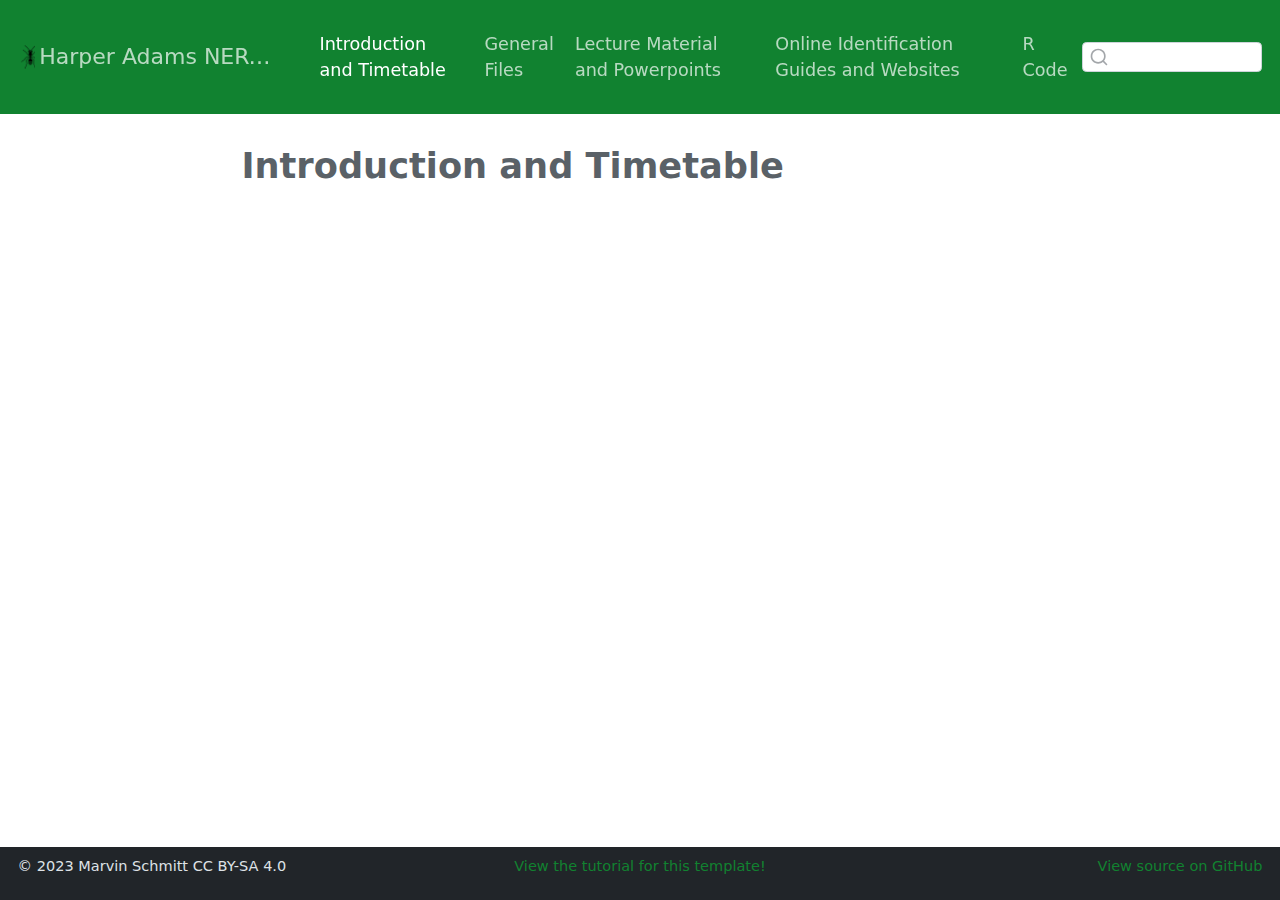
<file: docs/introduction_timetable/index.html>
<!DOCTYPE html>
<html xmlns="http://www.w3.org/1999/xhtml" lang="en" xml:lang="en"><head>

<meta charset="utf-8">
<meta name="generator" content="quarto-1.3.450">

<meta name="viewport" content="width=device-width, initial-scale=1.0, user-scalable=yes">


<title>Harper Adams NERC Course 2024 - Introduction and Timetable</title>
<style>
code{white-space: pre-wrap;}
span.smallcaps{font-variant: small-caps;}
div.columns{display: flex; gap: min(4vw, 1.5em);}
div.column{flex: auto; overflow-x: auto;}
div.hanging-indent{margin-left: 1.5em; text-indent: -1.5em;}
ul.task-list{list-style: none;}
ul.task-list li input[type="checkbox"] {
  width: 0.8em;
  margin: 0 0.8em 0.2em -1em; /* quarto-specific, see https://github.com/quarto-dev/quarto-cli/issues/4556 */ 
  vertical-align: middle;
}
</style>


<script src="../site_libs/quarto-nav/quarto-nav.js"></script>
<script src="../site_libs/clipboard/clipboard.min.js"></script>
<script src="../site_libs/quarto-search/autocomplete.umd.js"></script>
<script src="../site_libs/quarto-search/fuse.min.js"></script>
<script src="../site_libs/quarto-search/quarto-search.js"></script>
<meta name="quarto:offset" content="../">
<script src="../site_libs/quarto-html/quarto.js"></script>
<script src="../site_libs/quarto-html/popper.min.js"></script>
<script src="../site_libs/quarto-html/tippy.umd.min.js"></script>
<script src="../site_libs/quarto-html/anchor.min.js"></script>
<link href="../site_libs/quarto-html/tippy.css" rel="stylesheet">
<link href="../site_libs/quarto-html/quarto-syntax-highlighting.css" rel="stylesheet" id="quarto-text-highlighting-styles">
<script src="../site_libs/bootstrap/bootstrap.min.js"></script>
<link href="../site_libs/bootstrap/bootstrap-icons.css" rel="stylesheet">
<link href="../site_libs/bootstrap/bootstrap.min.css" rel="stylesheet" id="quarto-bootstrap" data-mode="light">
<script id="quarto-search-options" type="application/json">{
  "location": "navbar",
  "copy-button": false,
  "collapse-after": 3,
  "panel-placement": "end",
  "type": "textbox",
  "limit": 20,
  "language": {
    "search-no-results-text": "No results",
    "search-matching-documents-text": "matching documents",
    "search-copy-link-title": "Copy link to search",
    "search-hide-matches-text": "Hide additional matches",
    "search-more-match-text": "more match in this document",
    "search-more-matches-text": "more matches in this document",
    "search-clear-button-title": "Clear",
    "search-detached-cancel-button-title": "Cancel",
    "search-submit-button-title": "Submit",
    "search-label": "Search"
  }
}</script>


</head>

<body class="nav-fixed fullcontent">


<div id="quarto-search-results"></div>
  <header id="quarto-header" class="headroom fixed-top">
    <nav class="navbar navbar-expand-lg navbar-dark ">
      <div class="navbar-container container-fluid">
      <div class="navbar-brand-container">
    <a href="../index.html" class="navbar-brand navbar-brand-logo">
    <img src="../img/ant.png" alt="" class="navbar-logo">
    </a>
    <a class="navbar-brand" href="../index.html">
    <span class="navbar-title">Harper Adams NERC Course 2024</span>
    </a>
  </div>
            <div id="quarto-search" class="" title="Search"></div>
          <button class="navbar-toggler" type="button" data-bs-toggle="collapse" data-bs-target="#navbarCollapse" aria-controls="navbarCollapse" aria-expanded="false" aria-label="Toggle navigation" onclick="if (window.quartoToggleHeadroom) { window.quartoToggleHeadroom(); }">
  <span class="navbar-toggler-icon"></span>
</button>
          <div class="collapse navbar-collapse" id="navbarCollapse">
            <ul class="navbar-nav navbar-nav-scroll me-auto">
  <li class="nav-item">
    <a class="nav-link active" href="../introduction_timetable/index.html" rel="" target="" aria-current="page">
 <span class="menu-text">Introduction and Timetable</span></a>
  </li>  
  <li class="nav-item">
    <a class="nav-link" href="../general_files/index.html" rel="" target="">
 <span class="menu-text">General Files</span></a>
  </li>  
  <li class="nav-item">
    <a class="nav-link" href="../lecture_material_powerpoints/index.html" rel="" target="">
 <span class="menu-text">Lecture Material and Powerpoints</span></a>
  </li>  
  <li class="nav-item">
    <a class="nav-link" href="../online_identification_guides/index.html" rel="" target="">
 <span class="menu-text">Online Identification Guides and Websites</span></a>
  </li>  
  <li class="nav-item">
    <a class="nav-link" href="../R_code/index.html" rel="" target="">
 <span class="menu-text">R Code</span></a>
  </li>  
</ul>
            <div class="quarto-navbar-tools ms-auto">
</div>
          </div> <!-- /navcollapse -->
      </div> <!-- /container-fluid -->
    </nav>
</header>
<!-- content -->
<div id="quarto-content" class="quarto-container page-columns page-rows-contents page-layout-article page-navbar">
<!-- sidebar -->
<!-- margin-sidebar -->
    
<!-- main -->
<main class="content" id="quarto-document-content">

<header id="title-block-header" class="quarto-title-block default">
<div class="quarto-title">
<h1 class="title">Introduction and Timetable</h1>
</div>



<div class="quarto-title-meta">

    
  
    
  </div>
  

</header>




</main> <!-- /main -->
<script id="quarto-html-after-body" type="application/javascript">
window.document.addEventListener("DOMContentLoaded", function (event) {
  const toggleBodyColorMode = (bsSheetEl) => {
    const mode = bsSheetEl.getAttribute("data-mode");
    const bodyEl = window.document.querySelector("body");
    if (mode === "dark") {
      bodyEl.classList.add("quarto-dark");
      bodyEl.classList.remove("quarto-light");
    } else {
      bodyEl.classList.add("quarto-light");
      bodyEl.classList.remove("quarto-dark");
    }
  }
  const toggleBodyColorPrimary = () => {
    const bsSheetEl = window.document.querySelector("link#quarto-bootstrap");
    if (bsSheetEl) {
      toggleBodyColorMode(bsSheetEl);
    }
  }
  toggleBodyColorPrimary();  
  const icon = "";
  const anchorJS = new window.AnchorJS();
  anchorJS.options = {
    placement: 'right',
    icon: icon
  };
  anchorJS.add('.anchored');
  const isCodeAnnotation = (el) => {
    for (const clz of el.classList) {
      if (clz.startsWith('code-annotation-')) {                     
        return true;
      }
    }
    return false;
  }
  const clipboard = new window.ClipboardJS('.code-copy-button', {
    text: function(trigger) {
      const codeEl = trigger.previousElementSibling.cloneNode(true);
      for (const childEl of codeEl.children) {
        if (isCodeAnnotation(childEl)) {
          childEl.remove();
        }
      }
      return codeEl.innerText;
    }
  });
  clipboard.on('success', function(e) {
    // button target
    const button = e.trigger;
    // don't keep focus
    button.blur();
    // flash "checked"
    button.classList.add('code-copy-button-checked');
    var currentTitle = button.getAttribute("title");
    button.setAttribute("title", "Copied!");
    let tooltip;
    if (window.bootstrap) {
      button.setAttribute("data-bs-toggle", "tooltip");
      button.setAttribute("data-bs-placement", "left");
      button.setAttribute("data-bs-title", "Copied!");
      tooltip = new bootstrap.Tooltip(button, 
        { trigger: "manual", 
          customClass: "code-copy-button-tooltip",
          offset: [0, -8]});
      tooltip.show();    
    }
    setTimeout(function() {
      if (tooltip) {
        tooltip.hide();
        button.removeAttribute("data-bs-title");
        button.removeAttribute("data-bs-toggle");
        button.removeAttribute("data-bs-placement");
      }
      button.setAttribute("title", currentTitle);
      button.classList.remove('code-copy-button-checked');
    }, 1000);
    // clear code selection
    e.clearSelection();
  });
  function tippyHover(el, contentFn) {
    const config = {
      allowHTML: true,
      content: contentFn,
      maxWidth: 500,
      delay: 100,
      arrow: false,
      appendTo: function(el) {
          return el.parentElement;
      },
      interactive: true,
      interactiveBorder: 10,
      theme: 'quarto',
      placement: 'bottom-start'
    };
    window.tippy(el, config); 
  }
  const noterefs = window.document.querySelectorAll('a[role="doc-noteref"]');
  for (var i=0; i<noterefs.length; i++) {
    const ref = noterefs[i];
    tippyHover(ref, function() {
      // use id or data attribute instead here
      let href = ref.getAttribute('data-footnote-href') || ref.getAttribute('href');
      try { href = new URL(href).hash; } catch {}
      const id = href.replace(/^#\/?/, "");
      const note = window.document.getElementById(id);
      return note.innerHTML;
    });
  }
      let selectedAnnoteEl;
      const selectorForAnnotation = ( cell, annotation) => {
        let cellAttr = 'data-code-cell="' + cell + '"';
        let lineAttr = 'data-code-annotation="' +  annotation + '"';
        const selector = 'span[' + cellAttr + '][' + lineAttr + ']';
        return selector;
      }
      const selectCodeLines = (annoteEl) => {
        const doc = window.document;
        const targetCell = annoteEl.getAttribute("data-target-cell");
        const targetAnnotation = annoteEl.getAttribute("data-target-annotation");
        const annoteSpan = window.document.querySelector(selectorForAnnotation(targetCell, targetAnnotation));
        const lines = annoteSpan.getAttribute("data-code-lines").split(",");
        const lineIds = lines.map((line) => {
          return targetCell + "-" + line;
        })
        let top = null;
        let height = null;
        let parent = null;
        if (lineIds.length > 0) {
            //compute the position of the single el (top and bottom and make a div)
            const el = window.document.getElementById(lineIds[0]);
            top = el.offsetTop;
            height = el.offsetHeight;
            parent = el.parentElement.parentElement;
          if (lineIds.length > 1) {
            const lastEl = window.document.getElementById(lineIds[lineIds.length - 1]);
            const bottom = lastEl.offsetTop + lastEl.offsetHeight;
            height = bottom - top;
          }
          if (top !== null && height !== null && parent !== null) {
            // cook up a div (if necessary) and position it 
            let div = window.document.getElementById("code-annotation-line-highlight");
            if (div === null) {
              div = window.document.createElement("div");
              div.setAttribute("id", "code-annotation-line-highlight");
              div.style.position = 'absolute';
              parent.appendChild(div);
            }
            div.style.top = top - 2 + "px";
            div.style.height = height + 4 + "px";
            let gutterDiv = window.document.getElementById("code-annotation-line-highlight-gutter");
            if (gutterDiv === null) {
              gutterDiv = window.document.createElement("div");
              gutterDiv.setAttribute("id", "code-annotation-line-highlight-gutter");
              gutterDiv.style.position = 'absolute';
              const codeCell = window.document.getElementById(targetCell);
              const gutter = codeCell.querySelector('.code-annotation-gutter');
              gutter.appendChild(gutterDiv);
            }
            gutterDiv.style.top = top - 2 + "px";
            gutterDiv.style.height = height + 4 + "px";
          }
          selectedAnnoteEl = annoteEl;
        }
      };
      const unselectCodeLines = () => {
        const elementsIds = ["code-annotation-line-highlight", "code-annotation-line-highlight-gutter"];
        elementsIds.forEach((elId) => {
          const div = window.document.getElementById(elId);
          if (div) {
            div.remove();
          }
        });
        selectedAnnoteEl = undefined;
      };
      // Attach click handler to the DT
      const annoteDls = window.document.querySelectorAll('dt[data-target-cell]');
      for (const annoteDlNode of annoteDls) {
        annoteDlNode.addEventListener('click', (event) => {
          const clickedEl = event.target;
          if (clickedEl !== selectedAnnoteEl) {
            unselectCodeLines();
            const activeEl = window.document.querySelector('dt[data-target-cell].code-annotation-active');
            if (activeEl) {
              activeEl.classList.remove('code-annotation-active');
            }
            selectCodeLines(clickedEl);
            clickedEl.classList.add('code-annotation-active');
          } else {
            // Unselect the line
            unselectCodeLines();
            clickedEl.classList.remove('code-annotation-active');
          }
        });
      }
  const findCites = (el) => {
    const parentEl = el.parentElement;
    if (parentEl) {
      const cites = parentEl.dataset.cites;
      if (cites) {
        return {
          el,
          cites: cites.split(' ')
        };
      } else {
        return findCites(el.parentElement)
      }
    } else {
      return undefined;
    }
  };
  var bibliorefs = window.document.querySelectorAll('a[role="doc-biblioref"]');
  for (var i=0; i<bibliorefs.length; i++) {
    const ref = bibliorefs[i];
    const citeInfo = findCites(ref);
    if (citeInfo) {
      tippyHover(citeInfo.el, function() {
        var popup = window.document.createElement('div');
        citeInfo.cites.forEach(function(cite) {
          var citeDiv = window.document.createElement('div');
          citeDiv.classList.add('hanging-indent');
          citeDiv.classList.add('csl-entry');
          var biblioDiv = window.document.getElementById('ref-' + cite);
          if (biblioDiv) {
            citeDiv.innerHTML = biblioDiv.innerHTML;
          }
          popup.appendChild(citeDiv);
        });
        return popup.innerHTML;
      });
    }
  }
});
</script>
</div> <!-- /content -->
<footer class="footer">
  <div class="nav-footer">
    <div class="nav-footer-left"><span class="faux-block">© 2023 Marvin Schmitt CC BY-SA 4.0</span></div>   
    <div class="nav-footer-center"><span class="faux-block"><a href="https://www.marvinschmitt.com/blog/website-tutorial-quarto/">View the tutorial for this template!</a></span></div>
    <div class="nav-footer-right"><span class="faux-block"><a href="https://github.com/marvinschmitt/quarto-website-template/">View source on GitHub</a></span></div>
  </div>
</footer>



</body></html>
</file>
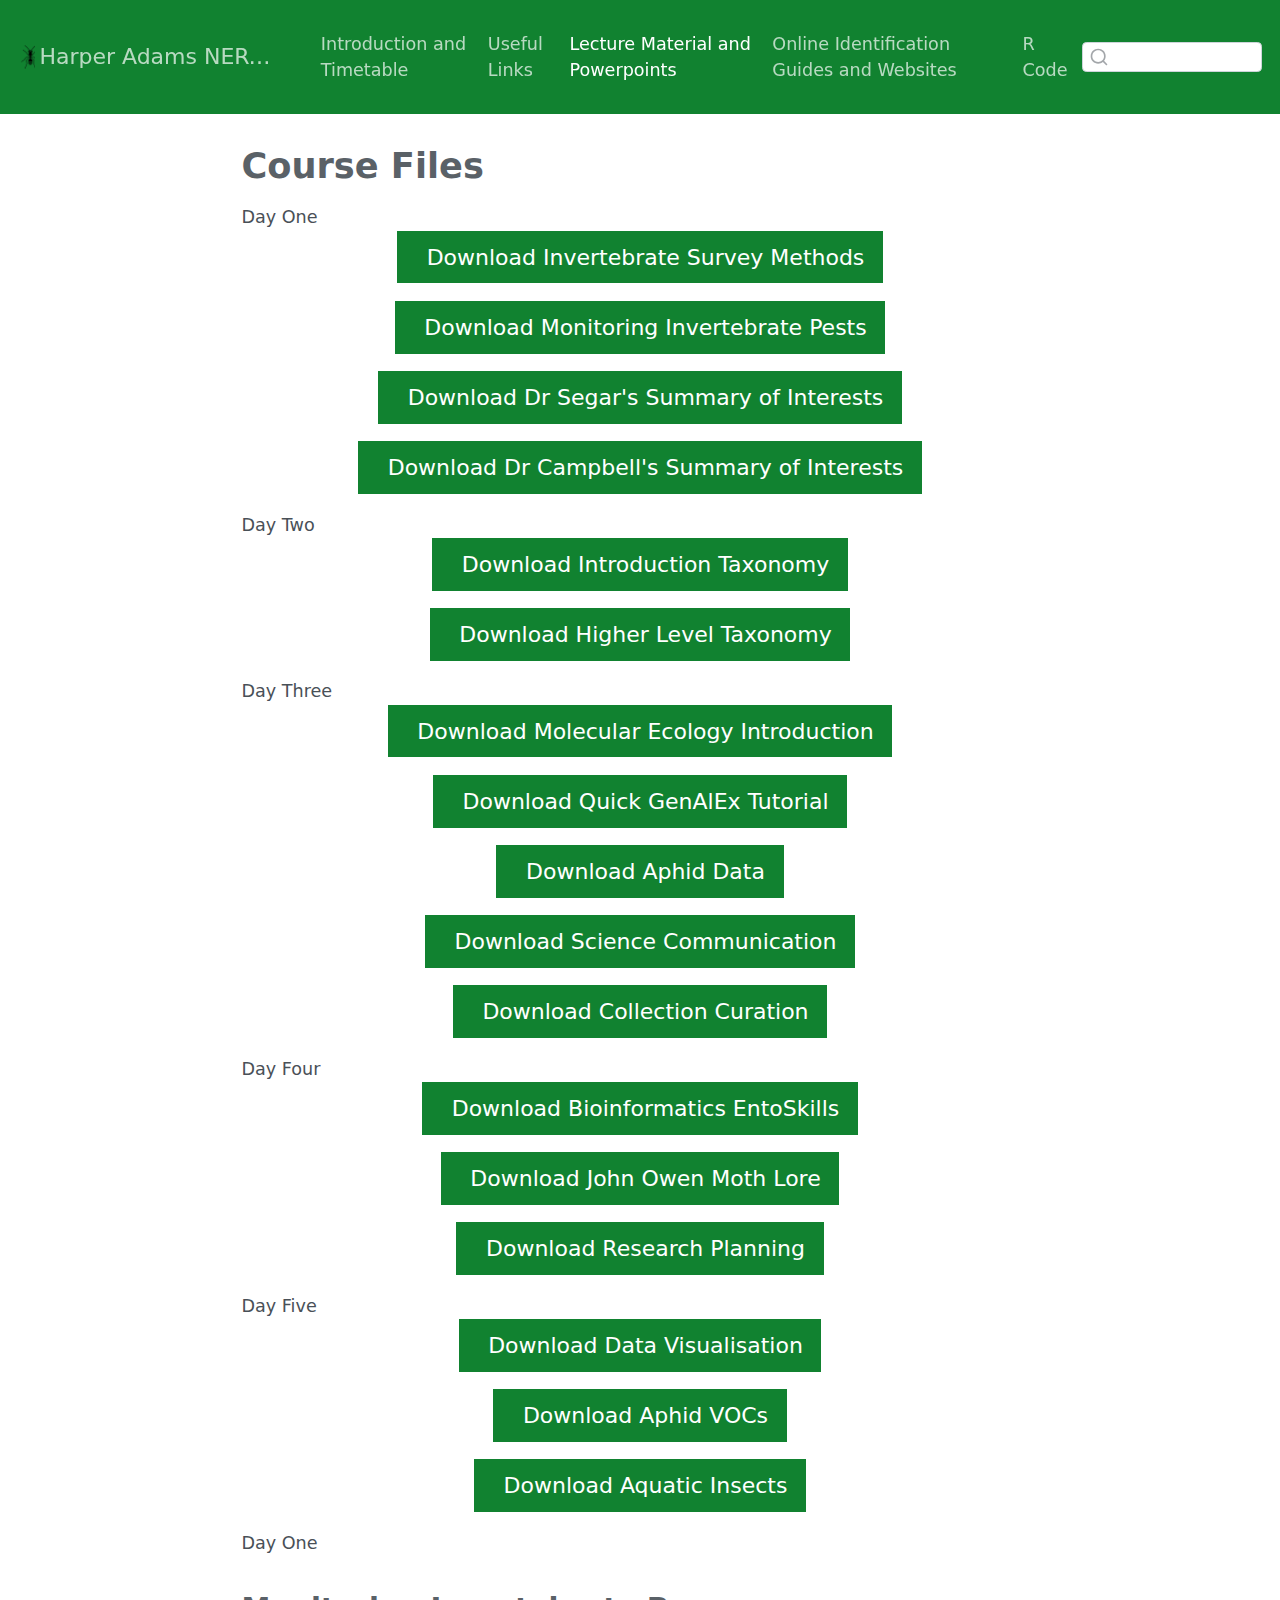
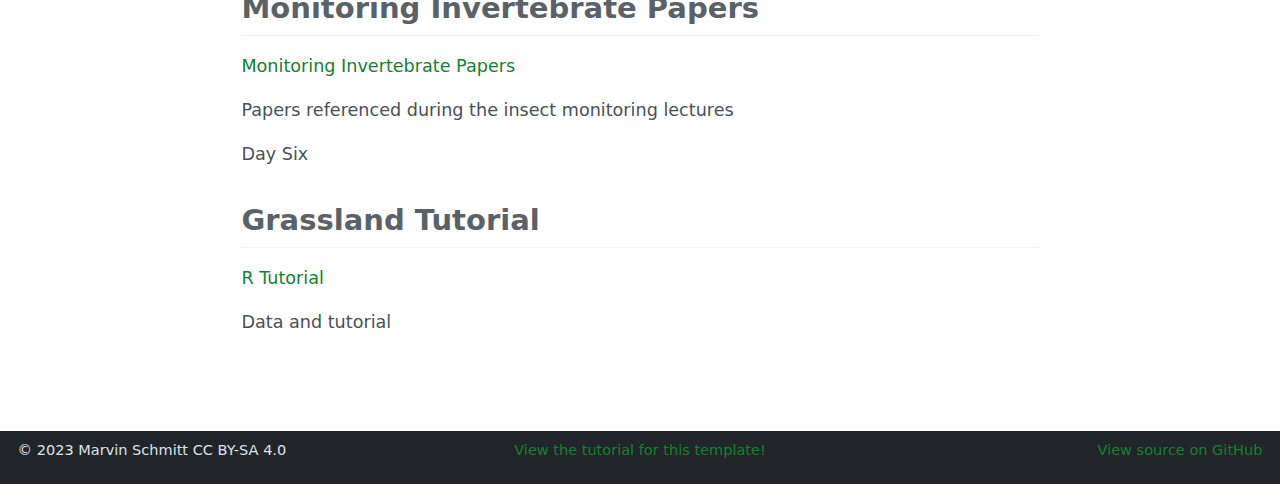
<file: docs/lecture_material_powerpoints/index.html>
<!DOCTYPE html>
<html xmlns="http://www.w3.org/1999/xhtml" lang="en" xml:lang="en"><head>
<meta http-equiv="Content-Type" content="text/html; charset=UTF-8">
<meta charset="utf-8">
<meta name="generator" content="quarto-1.3.450">
<meta name="viewport" content="width=device-width, initial-scale=1.0, user-scalable=yes">
<title>Harper Adams NERC Course 2024 - Course Files</title>
<style>
code{white-space: pre-wrap;}
span.smallcaps{font-variant: small-caps;}
div.columns{display: flex; gap: min(4vw, 1.5em);}
div.column{flex: auto; overflow-x: auto;}
div.hanging-indent{margin-left: 1.5em; text-indent: -1.5em;}
ul.task-list{list-style: none;}
ul.task-list li input[type="checkbox"] {
  width: 0.8em;
  margin: 0 0.8em 0.2em -1em; /* quarto-specific, see https://github.com/quarto-dev/quarto-cli/issues/4556 */ 
  vertical-align: middle;
}
</style>

<script src="../site_libs/quarto-nav/quarto-nav.js"></script>
<script src="../site_libs/clipboard/clipboard.min.js"></script>
<script src="../site_libs/quarto-search/autocomplete.umd.js"></script>
<script src="../site_libs/quarto-search/fuse.min.js"></script>
<script src="../site_libs/quarto-search/quarto-search.js"></script>
<meta name="quarto:offset" content="../">
<script src="../site_libs/quarto-html/quarto.js"></script>
<script src="../site_libs/quarto-html/popper.min.js"></script>
<script src="../site_libs/quarto-html/tippy.umd.min.js"></script>
<script src="../site_libs/quarto-html/anchor.min.js"></script>
<link href="../site_libs/quarto-html/tippy.css" rel="stylesheet">
<link href="../site_libs/quarto-html/quarto-syntax-highlighting.css" rel="stylesheet" id="quarto-text-highlighting-styles">
<script src="../site_libs/bootstrap/bootstrap.min.js"></script>
<link href="../site_libs/bootstrap/bootstrap-icons.css" rel="stylesheet">
<link href="../site_libs/bootstrap/bootstrap.min.css" rel="stylesheet" id="quarto-bootstrap" data-mode="light"><script id="quarto-search-options" type="application/json">{
  "location": "navbar",
  "copy-button": false,
  "collapse-after": 3,
  "panel-placement": "end",
  "type": "textbox",
  "limit": 20,
  "language": {
    "search-no-results-text": "No results",
    "search-matching-documents-text": "matching documents",
    "search-copy-link-title": "Copy link to search",
    "search-hide-matches-text": "Hide additional matches",
    "search-more-match-text": "more match in this document",
    "search-more-matches-text": "more matches in this document",
    "search-clear-button-title": "Clear",
    "search-detached-cancel-button-title": "Cancel",
    "search-submit-button-title": "Submit",
    "search-label": "Search"
  }
}</script>
</head>
<body class="nav-fixed fullcontent">


<div id="quarto-search-results"></div>
  <header id="quarto-header" class="headroom fixed-top"><nav class="navbar navbar-expand-lg navbar-dark "><div class="navbar-container container-fluid">
      <div class="navbar-brand-container">
    <a href="../index.html" class="navbar-brand navbar-brand-logo">
    <img src="../img/ant.png" alt="" class="navbar-logo"></a>
    <a class="navbar-brand" href="../index.html">
    <span class="navbar-title">Harper Adams NERC Course 2024</span>
    </a>
  </div>
            <div id="quarto-search" class="" title="Search"></div>
          <button class="navbar-toggler" type="button" data-bs-toggle="collapse" data-bs-target="#navbarCollapse" aria-controls="navbarCollapse" aria-expanded="false" aria-label="Toggle navigation" onclick="if (window.quartoToggleHeadroom) { window.quartoToggleHeadroom(); }">
  <span class="navbar-toggler-icon"></span>
</button>
          <div class="collapse navbar-collapse" id="navbarCollapse">
            <ul class="navbar-nav navbar-nav-scroll me-auto">
<li class="nav-item">
    <a class="nav-link" href="../introduction_timetable/index.html" rel="" target="">
 <span class="menu-text">Introduction and Timetable</span></a>
  </li>  
  <li class="nav-item">
    <a class="nav-link" href="../useful_links/index.html" rel="" target="">
 <span class="menu-text">Useful Links</span></a>
  </li>  
  <li class="nav-item">
    <a class="nav-link active" href="../lecture_material_powerpoints/index.html" rel="" target="" aria-current="page">
 <span class="menu-text">Lecture Material and Powerpoints</span></a>
  </li>  
  <li class="nav-item">
    <a class="nav-link" href="../online_identification_guides/index.html" rel="" target="">
 <span class="menu-text">Online Identification Guides and Websites</span></a>
  </li>  
  <li class="nav-item">
    <a class="nav-link" href="../R_code/index.html" rel="" target="">
 <span class="menu-text">R Code</span></a>
  </li>  
</ul>
<div class="quarto-navbar-tools ms-auto">
</div>
          </div> <!-- /navcollapse -->
      </div> <!-- /container-fluid -->
    </nav></header><!-- content --><div id="quarto-content" class="quarto-container page-columns page-rows-contents page-layout-article page-navbar">
<!-- sidebar -->
<!-- margin-sidebar -->
    
<!-- main -->
<main class="content" id="quarto-document-content"><header id="title-block-header" class="quarto-title-block default"><div class="quarto-title">
<h1 class="title">Course Files</h1>
</div>



<div class="quarto-title-meta">

    
  
    
  </div>
  

</header><div class="cell">
<style type="text/css">
.embed-container {
    position: relative;
    padding-bottom: 129%;
    height: 0;
    overflow: hidden;
    max-width: 100%;
}
.embed-container iframe,
.embed-container object,
.embed-container embed {
    position: absolute;
    top: 0;
    left: 0;
    width: 100%;
    height: 100%;
}
</style>
</div>

Day One

<p class="text-center">
  <a class="btn btn-primary btn-lg Invertebrate_Survey_Methods-download" href="Invertebrate_Survey_Methods.pptx" target="_blank">
    <i class="fa-solid fa-file-arrow-down"></i> Download Invertebrate Survey Methods
  </a>
</p>
<p class="text-center">
  <a class="btn btn-primary btn-lg Monitoring_Invertebrate_Pests-download" href="Monitoring_Invertebrate_Pests.pptx" target="_blank">
    <i class="fa-solid fa-file-arrow-down"></i> Download Monitoring Invertebrate Pests
  </a>
</p>
<p class="text-center">
  <a class="btn btn-primary btn-lg Segar_Summary-download" href="Segar_Summary.pptx" target="_blank">
    <i class="fa-solid fa-file-arrow-down"></i> Download Dr Segar's Summary of Interests
  </a>
</p>
<p class="text-center">
  <a class="btn btn-primary btn-lg Campbell_Summary-download" href="Campbell_Summary.pptx" target="_blank">
    <i class="fa-solid fa-file-arrow-down"></i> Download Dr Campbell's Summary of Interests
  </a>
</p>

Day Two

<p class="text-center">
  <a class="btn btn-primary btn-lg Introduction_Taxonomy-download" href="Introduction_Taxonomy.pptx" target="_blank">
    <i class="fa-solid fa-file-arrow-down"></i> Download Introduction Taxonomy
  </a>
</p>
<p class="text-center">
  <a class="btn btn-primary btn-lg Higher_Level_Taxonomy-download" href="Higher_Level_Taxonomy.pptx" target="_blank">
    <i class="fa-solid fa-file-arrow-down"></i> Download Higher Level Taxonomy
  </a>
</p>


Day Three

<p class="text-center">
  <a class="btn btn-primary btn-lg Molecular_Ecology_Introduction-download" href="Molecular_Ecology_Introduction.pptx" target="_blank">
    <i class="fa-solid fa-file-arrow-down"></i> Download Molecular Ecology Introduction
  </a>
</p>
<p class="text-center">
  <a class="btn btn-primary btn-lg Quick_GenAlEx_Tutorial-download" href="Quick_GenAlEx_Tutorial.pptx" target="_blank">
    <i class="fa-solid fa-file-arrow-down"></i> Download Quick GenAlEx Tutorial
  </a>
</p>
<p class="text-center">
  <a class="btn btn-primary btn-lg Aphid_Data" href="Aphid_Data.txt" target="_blank">
    <i class="fa-solid fa-file-arrow-down"></i> Download Aphid Data
  </a>
</p>
<p class="text-center">
  <a class="btn btn-primary btn-lg Science_Communication-download" href="Science_Communication.pptx" target="_blank">
    <i class="fa-solid fa-file-arrow-down"></i> Download Science Communication
  </a>
</p>
<p class="text-center">
  <a class="btn btn-primary btn-lg Collection_Curation-download" href="Collection_Curation.pptx" target="_blank">
    <i class="fa-solid fa-file-arrow-down"></i> Download Collection Curation
  </a>
</p>

Day Four

<p class="text-center">
  <a class="btn btn-primary btn-lg Bioinformatics_EntoSkills-download" href="Bioinformatics_EntoSkills.pptx" target="_blank">
    <i class="fa-solid fa-file-arrow-down"></i> Download Bioinformatics EntoSkills
  </a>
</p>
<p class="text-center">
  <a class="btn btn-primary btn-lg Ecology_moth_talk_Master" href="Ecology_moth_talk_Master.pdf" target="_blank">
    <i class="fa-solid fa-file-arrow-down"></i> Download John Owen Moth Lore
  </a>
</p>
<p class="text-center">
  <a class="btn btn-primary btn-lg Research_Planning-download" href="Research_Planning.pptx" target="_blank">
    <i class="fa-solid fa-file-arrow-down"></i> Download Research Planning
  </a>
</p>


Day Five


<p class="text-center">
  <a class="btn btn-primary btn-lg Data_Visualisation-download" href="Data_Visualisation.pptx" target="_blank">
    <i class="fa-solid fa-file-arrow-down"></i> Download Data Visualisation
  </a>
</p>
<p class="text-center">
  <a class="btn btn-primary btn-lg Aphid_VOCs-download" href="Aphid_VOCs.xlsx" target="_blank">
    <i class="fa-solid fa-file-arrow-down"></i> Download Aphid VOCs
  </a>
</p>
<p class="text-center">
  <a class="btn btn-primary btn-lg Aquatic_Insects" href="Aquatic_Insects.pptx" target="_blank">
    <i class="fa-solid fa-file-arrow-down"></i> Download Aquatic Insects
  </a>
</p>




<p>Day One</p>
<section id="monitoring-invertebrate-papers" class="level2"><h2 class="anchored" data-anchor-id="monitoring-invertebrate-papers">Monitoring Invertebrate Papers</h2>
<p><a href="https://liveharperac-my.sharepoint.com/:f:/g/personal/ssegar_harper-adams_ac_uk/EnmAMdacjhpOv_M9JRwMLGABi3z7fCAc4z59r1kP7Pnb7A?e=y1CZOO%0D%0A">Monitoring Invertebrate Papers</a></p>
<p>Papers referenced during the insect monitoring lectures</p>
<p>Day Six</p>
</section><section id="grassland-tutorial" class="level2"><h2 class="anchored" data-anchor-id="grassland-tutorial">Grassland Tutorial</h2>
<p><a href="https://liveharperac-my.sharepoint.com/:f:/g/personal/ssegar_harper-adams_ac_uk/EviTYegzTbFCu0QAfCzwa90BB5L3Lgg8i--UBBe0CtAH7g?e=EHf5cc%0D%0A">R Tutorial</a></p>
<p>Data and tutorial</p>


</section></main><!-- /main --><script id="quarto-html-after-body" type="application/javascript">
window.document.addEventListener("DOMContentLoaded", function (event) {
  const toggleBodyColorMode = (bsSheetEl) => {
    const mode = bsSheetEl.getAttribute("data-mode");
    const bodyEl = window.document.querySelector("body");
    if (mode === "dark") {
      bodyEl.classList.add("quarto-dark");
      bodyEl.classList.remove("quarto-light");
    } else {
      bodyEl.classList.add("quarto-light");
      bodyEl.classList.remove("quarto-dark");
    }
  }
  const toggleBodyColorPrimary = () => {
    const bsSheetEl = window.document.querySelector("link#quarto-bootstrap");
    if (bsSheetEl) {
      toggleBodyColorMode(bsSheetEl);
    }
  }
  toggleBodyColorPrimary();  
  const icon = "";
  const anchorJS = new window.AnchorJS();
  anchorJS.options = {
    placement: 'right',
    icon: icon
  };
  anchorJS.add('.anchored');
  const isCodeAnnotation = (el) => {
    for (const clz of el.classList) {
      if (clz.startsWith('code-annotation-')) {                     
        return true;
      }
    }
    return false;
  }
  const clipboard = new window.ClipboardJS('.code-copy-button', {
    text: function(trigger) {
      const codeEl = trigger.previousElementSibling.cloneNode(true);
      for (const childEl of codeEl.children) {
        if (isCodeAnnotation(childEl)) {
          childEl.remove();
        }
      }
      return codeEl.innerText;
    }
  });
  clipboard.on('success', function(e) {
    // button target
    const button = e.trigger;
    // don't keep focus
    button.blur();
    // flash "checked"
    button.classList.add('code-copy-button-checked');
    var currentTitle = button.getAttribute("title");
    button.setAttribute("title", "Copied!");
    let tooltip;
    if (window.bootstrap) {
      button.setAttribute("data-bs-toggle", "tooltip");
      button.setAttribute("data-bs-placement", "left");
      button.setAttribute("data-bs-title", "Copied!");
      tooltip = new bootstrap.Tooltip(button, 
        { trigger: "manual", 
          customClass: "code-copy-button-tooltip",
          offset: [0, -8]});
      tooltip.show();    
    }
    setTimeout(function() {
      if (tooltip) {
        tooltip.hide();
        button.removeAttribute("data-bs-title");
        button.removeAttribute("data-bs-toggle");
        button.removeAttribute("data-bs-placement");
      }
      button.setAttribute("title", currentTitle);
      button.classList.remove('code-copy-button-checked');
    }, 1000);
    // clear code selection
    e.clearSelection();
  });
  function tippyHover(el, contentFn) {
    const config = {
      allowHTML: true,
      content: contentFn,
      maxWidth: 500,
      delay: 100,
      arrow: false,
      appendTo: function(el) {
          return el.parentElement;
      },
      interactive: true,
      interactiveBorder: 10,
      theme: 'quarto',
      placement: 'bottom-start'
    };
    window.tippy(el, config); 
  }
  const noterefs = window.document.querySelectorAll('a[role="doc-noteref"]');
  for (var i=0; i<noterefs.length; i++) {
    const ref = noterefs[i];
    tippyHover(ref, function() {
      // use id or data attribute instead here
      let href = ref.getAttribute('data-footnote-href') || ref.getAttribute('href');
      try { href = new URL(href).hash; } catch {}
      const id = href.replace(/^#\/?/, "");
      const note = window.document.getElementById(id);
      return note.innerHTML;
    });
  }
      let selectedAnnoteEl;
      const selectorForAnnotation = ( cell, annotation) => {
        let cellAttr = 'data-code-cell="' + cell + '"';
        let lineAttr = 'data-code-annotation="' +  annotation + '"';
        const selector = 'span[' + cellAttr + '][' + lineAttr + ']';
        return selector;
      }
      const selectCodeLines = (annoteEl) => {
        const doc = window.document;
        const targetCell = annoteEl.getAttribute("data-target-cell");
        const targetAnnotation = annoteEl.getAttribute("data-target-annotation");
        const annoteSpan = window.document.querySelector(selectorForAnnotation(targetCell, targetAnnotation));
        const lines = annoteSpan.getAttribute("data-code-lines").split(",");
        const lineIds = lines.map((line) => {
          return targetCell + "-" + line;
        })
        let top = null;
        let height = null;
        let parent = null;
        if (lineIds.length > 0) {
            //compute the position of the single el (top and bottom and make a div)
            const el = window.document.getElementById(lineIds[0]);
            top = el.offsetTop;
            height = el.offsetHeight;
            parent = el.parentElement.parentElement;
          if (lineIds.length > 1) {
            const lastEl = window.document.getElementById(lineIds[lineIds.length - 1]);
            const bottom = lastEl.offsetTop + lastEl.offsetHeight;
            height = bottom - top;
          }
          if (top !== null && height !== null && parent !== null) {
            // cook up a div (if necessary) and position it 
            let div = window.document.getElementById("code-annotation-line-highlight");
            if (div === null) {
              div = window.document.createElement("div");
              div.setAttribute("id", "code-annotation-line-highlight");
              div.style.position = 'absolute';
              parent.appendChild(div);
            }
            div.style.top = top - 2 + "px";
            div.style.height = height + 4 + "px";
            let gutterDiv = window.document.getElementById("code-annotation-line-highlight-gutter");
            if (gutterDiv === null) {
              gutterDiv = window.document.createElement("div");
              gutterDiv.setAttribute("id", "code-annotation-line-highlight-gutter");
              gutterDiv.style.position = 'absolute';
              const codeCell = window.document.getElementById(targetCell);
              const gutter = codeCell.querySelector('.code-annotation-gutter');
              gutter.appendChild(gutterDiv);
            }
            gutterDiv.style.top = top - 2 + "px";
            gutterDiv.style.height = height + 4 + "px";
          }
          selectedAnnoteEl = annoteEl;
        }
      };
      const unselectCodeLines = () => {
        const elementsIds = ["code-annotation-line-highlight", "code-annotation-line-highlight-gutter"];
        elementsIds.forEach((elId) => {
          const div = window.document.getElementById(elId);
          if (div) {
            div.remove();
          }
        });
        selectedAnnoteEl = undefined;
      };
      // Attach click handler to the DT
      const annoteDls = window.document.querySelectorAll('dt[data-target-cell]');
      for (const annoteDlNode of annoteDls) {
        annoteDlNode.addEventListener('click', (event) => {
          const clickedEl = event.target;
          if (clickedEl !== selectedAnnoteEl) {
            unselectCodeLines();
            const activeEl = window.document.querySelector('dt[data-target-cell].code-annotation-active');
            if (activeEl) {
              activeEl.classList.remove('code-annotation-active');
            }
            selectCodeLines(clickedEl);
            clickedEl.classList.add('code-annotation-active');
          } else {
            // Unselect the line
            unselectCodeLines();
            clickedEl.classList.remove('code-annotation-active');
          }
        });
      }
  const findCites = (el) => {
    const parentEl = el.parentElement;
    if (parentEl) {
      const cites = parentEl.dataset.cites;
      if (cites) {
        return {
          el,
          cites: cites.split(' ')
        };
      } else {
        return findCites(el.parentElement)
      }
    } else {
      return undefined;
    }
  };
  var bibliorefs = window.document.querySelectorAll('a[role="doc-biblioref"]');
  for (var i=0; i<bibliorefs.length; i++) {
    const ref = bibliorefs[i];
    const citeInfo = findCites(ref);
    if (citeInfo) {
      tippyHover(citeInfo.el, function() {
        var popup = window.document.createElement('div');
        citeInfo.cites.forEach(function(cite) {
          var citeDiv = window.document.createElement('div');
          citeDiv.classList.add('hanging-indent');
          citeDiv.classList.add('csl-entry');
          var biblioDiv = window.document.getElementById('ref-' + cite);
          if (biblioDiv) {
            citeDiv.innerHTML = biblioDiv.innerHTML;
          }
          popup.appendChild(citeDiv);
        });
        return popup.innerHTML;
      });
    }
  }
});
</script>
</div> <!-- /content -->
<footer class="footer"><div class="nav-footer">
    <div class="nav-footer-left"><span class="faux-block">© 2023 Marvin Schmitt CC BY-SA 4.0</span></div>   
    <div class="nav-footer-center"><span class="faux-block"><a href="https://www.marvinschmitt.com/blog/website-tutorial-quarto/">View the tutorial for this template!</a></span></div>
    <div class="nav-footer-right"><span class="faux-block"><a href="https://github.com/marvinschmitt/quarto-website-template/">View source on GitHub</a></span></div>
  </div>
</footer>


</body></html>
</file>
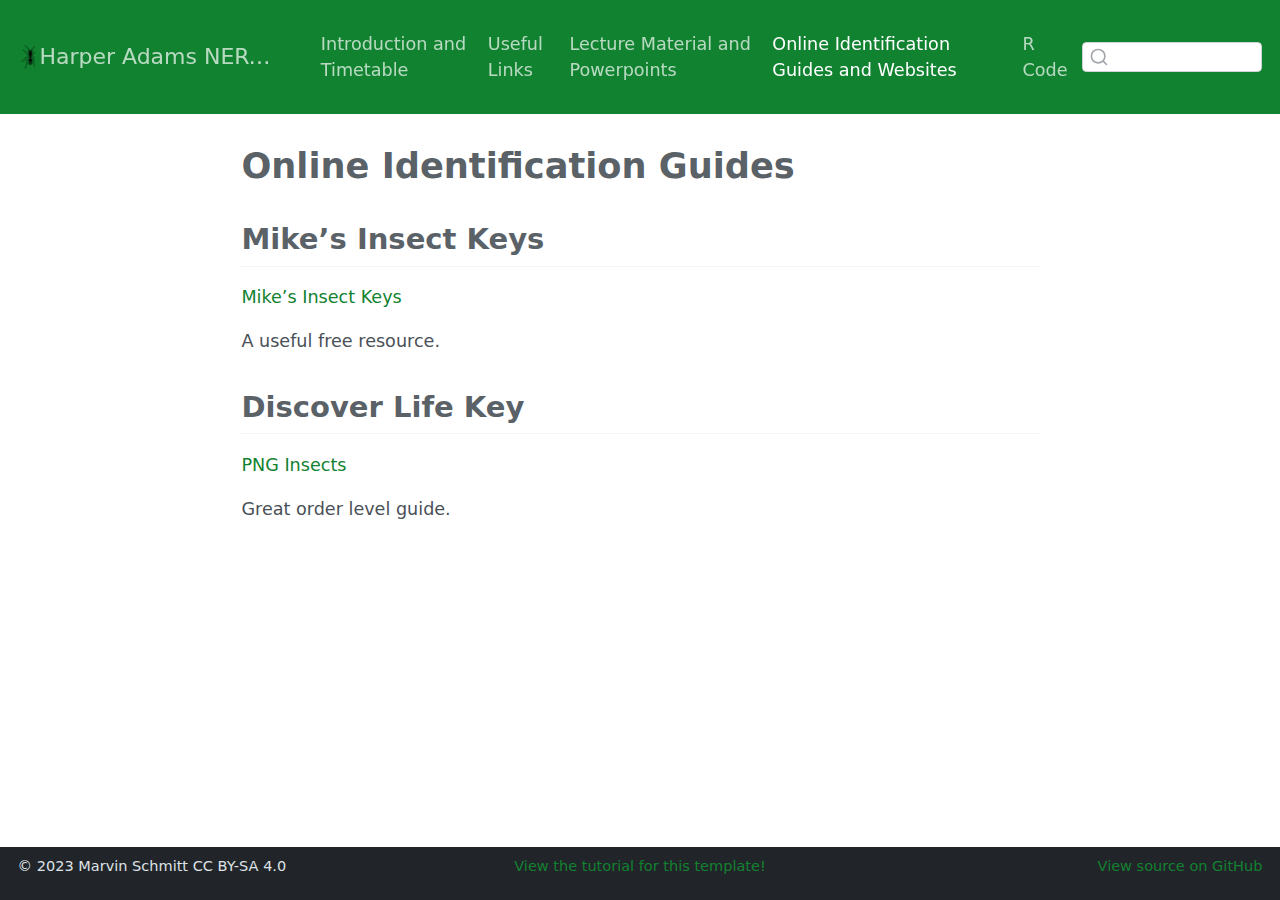
<file: docs/online_identification_guides/index.html>
<!DOCTYPE html>
<html xmlns="http://www.w3.org/1999/xhtml" lang="en" xml:lang="en"><head>

<meta charset="utf-8">
<meta name="generator" content="quarto-1.3.450">

<meta name="viewport" content="width=device-width, initial-scale=1.0, user-scalable=yes">


<title>Harper Adams NERC Course 2024 - Online Identification Guides</title>
<style>
code{white-space: pre-wrap;}
span.smallcaps{font-variant: small-caps;}
div.columns{display: flex; gap: min(4vw, 1.5em);}
div.column{flex: auto; overflow-x: auto;}
div.hanging-indent{margin-left: 1.5em; text-indent: -1.5em;}
ul.task-list{list-style: none;}
ul.task-list li input[type="checkbox"] {
  width: 0.8em;
  margin: 0 0.8em 0.2em -1em; /* quarto-specific, see https://github.com/quarto-dev/quarto-cli/issues/4556 */ 
  vertical-align: middle;
}
</style>


<script src="../site_libs/quarto-nav/quarto-nav.js"></script>
<script src="../site_libs/clipboard/clipboard.min.js"></script>
<script src="../site_libs/quarto-search/autocomplete.umd.js"></script>
<script src="../site_libs/quarto-search/fuse.min.js"></script>
<script src="../site_libs/quarto-search/quarto-search.js"></script>
<meta name="quarto:offset" content="../">
<script src="../site_libs/quarto-html/quarto.js"></script>
<script src="../site_libs/quarto-html/popper.min.js"></script>
<script src="../site_libs/quarto-html/tippy.umd.min.js"></script>
<script src="../site_libs/quarto-html/anchor.min.js"></script>
<link href="../site_libs/quarto-html/tippy.css" rel="stylesheet">
<link href="../site_libs/quarto-html/quarto-syntax-highlighting.css" rel="stylesheet" id="quarto-text-highlighting-styles">
<script src="../site_libs/bootstrap/bootstrap.min.js"></script>
<link href="../site_libs/bootstrap/bootstrap-icons.css" rel="stylesheet">
<link href="../site_libs/bootstrap/bootstrap.min.css" rel="stylesheet" id="quarto-bootstrap" data-mode="light">
<script id="quarto-search-options" type="application/json">{
  "location": "navbar",
  "copy-button": false,
  "collapse-after": 3,
  "panel-placement": "end",
  "type": "textbox",
  "limit": 20,
  "language": {
    "search-no-results-text": "No results",
    "search-matching-documents-text": "matching documents",
    "search-copy-link-title": "Copy link to search",
    "search-hide-matches-text": "Hide additional matches",
    "search-more-match-text": "more match in this document",
    "search-more-matches-text": "more matches in this document",
    "search-clear-button-title": "Clear",
    "search-detached-cancel-button-title": "Cancel",
    "search-submit-button-title": "Submit",
    "search-label": "Search"
  }
}</script>


</head>

<body class="nav-fixed fullcontent">


<div id="quarto-search-results"></div>
  <header id="quarto-header" class="headroom fixed-top">
    <nav class="navbar navbar-expand-lg navbar-dark ">
      <div class="navbar-container container-fluid">
      <div class="navbar-brand-container">
    <a href="../index.html" class="navbar-brand navbar-brand-logo">
    <img src="../img/ant.png" alt="" class="navbar-logo">
    </a>
    <a class="navbar-brand" href="../index.html">
    <span class="navbar-title">Harper Adams NERC Course 2024</span>
    </a>
  </div>
            <div id="quarto-search" class="" title="Search"></div>
          <button class="navbar-toggler" type="button" data-bs-toggle="collapse" data-bs-target="#navbarCollapse" aria-controls="navbarCollapse" aria-expanded="false" aria-label="Toggle navigation" onclick="if (window.quartoToggleHeadroom) { window.quartoToggleHeadroom(); }">
  <span class="navbar-toggler-icon"></span>
</button>
          <div class="collapse navbar-collapse" id="navbarCollapse">
            <ul class="navbar-nav navbar-nav-scroll me-auto">
  <li class="nav-item">
    <a class="nav-link" href="../introduction_timetable/index.html" rel="" target="">
 <span class="menu-text">Introduction and Timetable</span></a>
  </li>  
  <li class="nav-item">
    <a class="nav-link" href="../useful_links/index.html" rel="" target="">
 <span class="menu-text">Useful Links</span></a>
  </li>  
  <li class="nav-item">
    <a class="nav-link" href="../lecture_material_powerpoints/index.html" rel="" target="">
 <span class="menu-text">Lecture Material and Powerpoints</span></a>
  </li>  
  <li class="nav-item">
    <a class="nav-link active" href="../online_identification_guides/index.html" rel="" target="" aria-current="page">
 <span class="menu-text">Online Identification Guides and Websites</span></a>
  </li>  
  <li class="nav-item">
    <a class="nav-link" href="../R_code/index.html" rel="" target="">
 <span class="menu-text">R Code</span></a>
  </li>  
</ul>
            <div class="quarto-navbar-tools ms-auto">
</div>
          </div> <!-- /navcollapse -->
      </div> <!-- /container-fluid -->
    </nav>
</header>
<!-- content -->
<div id="quarto-content" class="quarto-container page-columns page-rows-contents page-layout-article page-navbar">
<!-- sidebar -->
<!-- margin-sidebar -->
    
<!-- main -->
<main class="content" id="quarto-document-content">

<header id="title-block-header" class="quarto-title-block default">
<div class="quarto-title">
<h1 class="title">Online Identification Guides</h1>
</div>



<div class="quarto-title-meta">

    
  
    
  </div>
  

</header>

<section id="mikes-insect-keys" class="level2">
<h2 class="anchored" data-anchor-id="mikes-insect-keys">Mike’s Insect Keys</h2>
<p><a href="https://sites.google.com/view/mikes-insect-keys" target="_blank">Mike’s Insect Keys</a></p>
<p>A useful free resource.</p>
</section>
<section id="discover-life-key" class="level2">
<h2 class="anchored" data-anchor-id="discover-life-key">Discover Life Key</h2>
<p><a href="https://www.discoverlife.org/png/identification_keys.html" target="_blank">PNG Insects</a></p>
<p>Great order level guide.</p>


</section>

</main> <!-- /main -->
<script id="quarto-html-after-body" type="application/javascript">
window.document.addEventListener("DOMContentLoaded", function (event) {
  const toggleBodyColorMode = (bsSheetEl) => {
    const mode = bsSheetEl.getAttribute("data-mode");
    const bodyEl = window.document.querySelector("body");
    if (mode === "dark") {
      bodyEl.classList.add("quarto-dark");
      bodyEl.classList.remove("quarto-light");
    } else {
      bodyEl.classList.add("quarto-light");
      bodyEl.classList.remove("quarto-dark");
    }
  }
  const toggleBodyColorPrimary = () => {
    const bsSheetEl = window.document.querySelector("link#quarto-bootstrap");
    if (bsSheetEl) {
      toggleBodyColorMode(bsSheetEl);
    }
  }
  toggleBodyColorPrimary();  
  const icon = "";
  const anchorJS = new window.AnchorJS();
  anchorJS.options = {
    placement: 'right',
    icon: icon
  };
  anchorJS.add('.anchored');
  const isCodeAnnotation = (el) => {
    for (const clz of el.classList) {
      if (clz.startsWith('code-annotation-')) {                     
        return true;
      }
    }
    return false;
  }
  const clipboard = new window.ClipboardJS('.code-copy-button', {
    text: function(trigger) {
      const codeEl = trigger.previousElementSibling.cloneNode(true);
      for (const childEl of codeEl.children) {
        if (isCodeAnnotation(childEl)) {
          childEl.remove();
        }
      }
      return codeEl.innerText;
    }
  });
  clipboard.on('success', function(e) {
    // button target
    const button = e.trigger;
    // don't keep focus
    button.blur();
    // flash "checked"
    button.classList.add('code-copy-button-checked');
    var currentTitle = button.getAttribute("title");
    button.setAttribute("title", "Copied!");
    let tooltip;
    if (window.bootstrap) {
      button.setAttribute("data-bs-toggle", "tooltip");
      button.setAttribute("data-bs-placement", "left");
      button.setAttribute("data-bs-title", "Copied!");
      tooltip = new bootstrap.Tooltip(button, 
        { trigger: "manual", 
          customClass: "code-copy-button-tooltip",
          offset: [0, -8]});
      tooltip.show();    
    }
    setTimeout(function() {
      if (tooltip) {
        tooltip.hide();
        button.removeAttribute("data-bs-title");
        button.removeAttribute("data-bs-toggle");
        button.removeAttribute("data-bs-placement");
      }
      button.setAttribute("title", currentTitle);
      button.classList.remove('code-copy-button-checked');
    }, 1000);
    // clear code selection
    e.clearSelection();
  });
  function tippyHover(el, contentFn) {
    const config = {
      allowHTML: true,
      content: contentFn,
      maxWidth: 500,
      delay: 100,
      arrow: false,
      appendTo: function(el) {
          return el.parentElement;
      },
      interactive: true,
      interactiveBorder: 10,
      theme: 'quarto',
      placement: 'bottom-start'
    };
    window.tippy(el, config); 
  }
  const noterefs = window.document.querySelectorAll('a[role="doc-noteref"]');
  for (var i=0; i<noterefs.length; i++) {
    const ref = noterefs[i];
    tippyHover(ref, function() {
      // use id or data attribute instead here
      let href = ref.getAttribute('data-footnote-href') || ref.getAttribute('href');
      try { href = new URL(href).hash; } catch {}
      const id = href.replace(/^#\/?/, "");
      const note = window.document.getElementById(id);
      return note.innerHTML;
    });
  }
      let selectedAnnoteEl;
      const selectorForAnnotation = ( cell, annotation) => {
        let cellAttr = 'data-code-cell="' + cell + '"';
        let lineAttr = 'data-code-annotation="' +  annotation + '"';
        const selector = 'span[' + cellAttr + '][' + lineAttr + ']';
        return selector;
      }
      const selectCodeLines = (annoteEl) => {
        const doc = window.document;
        const targetCell = annoteEl.getAttribute("data-target-cell");
        const targetAnnotation = annoteEl.getAttribute("data-target-annotation");
        const annoteSpan = window.document.querySelector(selectorForAnnotation(targetCell, targetAnnotation));
        const lines = annoteSpan.getAttribute("data-code-lines").split(",");
        const lineIds = lines.map((line) => {
          return targetCell + "-" + line;
        })
        let top = null;
        let height = null;
        let parent = null;
        if (lineIds.length > 0) {
            //compute the position of the single el (top and bottom and make a div)
            const el = window.document.getElementById(lineIds[0]);
            top = el.offsetTop;
            height = el.offsetHeight;
            parent = el.parentElement.parentElement;
          if (lineIds.length > 1) {
            const lastEl = window.document.getElementById(lineIds[lineIds.length - 1]);
            const bottom = lastEl.offsetTop + lastEl.offsetHeight;
            height = bottom - top;
          }
          if (top !== null && height !== null && parent !== null) {
            // cook up a div (if necessary) and position it 
            let div = window.document.getElementById("code-annotation-line-highlight");
            if (div === null) {
              div = window.document.createElement("div");
              div.setAttribute("id", "code-annotation-line-highlight");
              div.style.position = 'absolute';
              parent.appendChild(div);
            }
            div.style.top = top - 2 + "px";
            div.style.height = height + 4 + "px";
            let gutterDiv = window.document.getElementById("code-annotation-line-highlight-gutter");
            if (gutterDiv === null) {
              gutterDiv = window.document.createElement("div");
              gutterDiv.setAttribute("id", "code-annotation-line-highlight-gutter");
              gutterDiv.style.position = 'absolute';
              const codeCell = window.document.getElementById(targetCell);
              const gutter = codeCell.querySelector('.code-annotation-gutter');
              gutter.appendChild(gutterDiv);
            }
            gutterDiv.style.top = top - 2 + "px";
            gutterDiv.style.height = height + 4 + "px";
          }
          selectedAnnoteEl = annoteEl;
        }
      };
      const unselectCodeLines = () => {
        const elementsIds = ["code-annotation-line-highlight", "code-annotation-line-highlight-gutter"];
        elementsIds.forEach((elId) => {
          const div = window.document.getElementById(elId);
          if (div) {
            div.remove();
          }
        });
        selectedAnnoteEl = undefined;
      };
      // Attach click handler to the DT
      const annoteDls = window.document.querySelectorAll('dt[data-target-cell]');
      for (const annoteDlNode of annoteDls) {
        annoteDlNode.addEventListener('click', (event) => {
          const clickedEl = event.target;
          if (clickedEl !== selectedAnnoteEl) {
            unselectCodeLines();
            const activeEl = window.document.querySelector('dt[data-target-cell].code-annotation-active');
            if (activeEl) {
              activeEl.classList.remove('code-annotation-active');
            }
            selectCodeLines(clickedEl);
            clickedEl.classList.add('code-annotation-active');
          } else {
            // Unselect the line
            unselectCodeLines();
            clickedEl.classList.remove('code-annotation-active');
          }
        });
      }
  const findCites = (el) => {
    const parentEl = el.parentElement;
    if (parentEl) {
      const cites = parentEl.dataset.cites;
      if (cites) {
        return {
          el,
          cites: cites.split(' ')
        };
      } else {
        return findCites(el.parentElement)
      }
    } else {
      return undefined;
    }
  };
  var bibliorefs = window.document.querySelectorAll('a[role="doc-biblioref"]');
  for (var i=0; i<bibliorefs.length; i++) {
    const ref = bibliorefs[i];
    const citeInfo = findCites(ref);
    if (citeInfo) {
      tippyHover(citeInfo.el, function() {
        var popup = window.document.createElement('div');
        citeInfo.cites.forEach(function(cite) {
          var citeDiv = window.document.createElement('div');
          citeDiv.classList.add('hanging-indent');
          citeDiv.classList.add('csl-entry');
          var biblioDiv = window.document.getElementById('ref-' + cite);
          if (biblioDiv) {
            citeDiv.innerHTML = biblioDiv.innerHTML;
          }
          popup.appendChild(citeDiv);
        });
        return popup.innerHTML;
      });
    }
  }
});
</script>
</div> <!-- /content -->
<footer class="footer">
  <div class="nav-footer">
    <div class="nav-footer-left"><span class="faux-block">© 2023 Marvin Schmitt CC BY-SA 4.0</span></div>   
    <div class="nav-footer-center"><span class="faux-block"><a href="https://www.marvinschmitt.com/blog/website-tutorial-quarto/">View the tutorial for this template!</a></span></div>
    <div class="nav-footer-right"><span class="faux-block"><a href="https://github.com/marvinschmitt/quarto-website-template/">View source on GitHub</a></span></div>
  </div>
</footer>



</body></html>
</file>
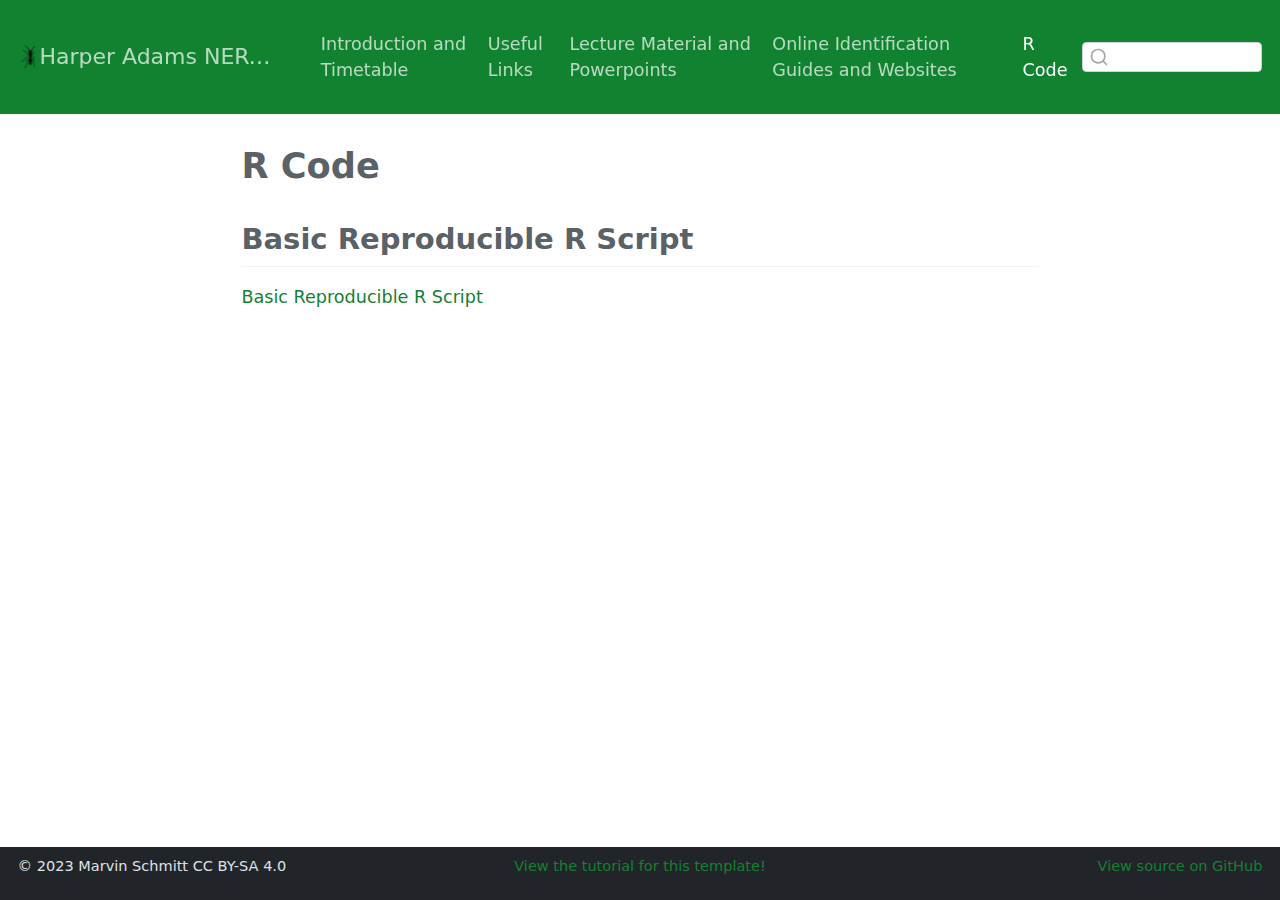
<file: docs/R_code/index.html>
<!DOCTYPE html>
<html xmlns="http://www.w3.org/1999/xhtml" lang="en" xml:lang="en"><head>

<meta charset="utf-8">
<meta name="generator" content="quarto-1.3.450">

<meta name="viewport" content="width=device-width, initial-scale=1.0, user-scalable=yes">


<title>Harper Adams NERC Course 2024 - R Code</title>
<style>
code{white-space: pre-wrap;}
span.smallcaps{font-variant: small-caps;}
div.columns{display: flex; gap: min(4vw, 1.5em);}
div.column{flex: auto; overflow-x: auto;}
div.hanging-indent{margin-left: 1.5em; text-indent: -1.5em;}
ul.task-list{list-style: none;}
ul.task-list li input[type="checkbox"] {
  width: 0.8em;
  margin: 0 0.8em 0.2em -1em; /* quarto-specific, see https://github.com/quarto-dev/quarto-cli/issues/4556 */ 
  vertical-align: middle;
}
</style>


<script src="../site_libs/quarto-nav/quarto-nav.js"></script>
<script src="../site_libs/clipboard/clipboard.min.js"></script>
<script src="../site_libs/quarto-search/autocomplete.umd.js"></script>
<script src="../site_libs/quarto-search/fuse.min.js"></script>
<script src="../site_libs/quarto-search/quarto-search.js"></script>
<meta name="quarto:offset" content="../">
<script src="../site_libs/quarto-html/quarto.js"></script>
<script src="../site_libs/quarto-html/popper.min.js"></script>
<script src="../site_libs/quarto-html/tippy.umd.min.js"></script>
<script src="../site_libs/quarto-html/anchor.min.js"></script>
<link href="../site_libs/quarto-html/tippy.css" rel="stylesheet">
<link href="../site_libs/quarto-html/quarto-syntax-highlighting.css" rel="stylesheet" id="quarto-text-highlighting-styles">
<script src="../site_libs/bootstrap/bootstrap.min.js"></script>
<link href="../site_libs/bootstrap/bootstrap-icons.css" rel="stylesheet">
<link href="../site_libs/bootstrap/bootstrap.min.css" rel="stylesheet" id="quarto-bootstrap" data-mode="light">
<script id="quarto-search-options" type="application/json">{
  "location": "navbar",
  "copy-button": false,
  "collapse-after": 3,
  "panel-placement": "end",
  "type": "textbox",
  "limit": 20,
  "language": {
    "search-no-results-text": "No results",
    "search-matching-documents-text": "matching documents",
    "search-copy-link-title": "Copy link to search",
    "search-hide-matches-text": "Hide additional matches",
    "search-more-match-text": "more match in this document",
    "search-more-matches-text": "more matches in this document",
    "search-clear-button-title": "Clear",
    "search-detached-cancel-button-title": "Cancel",
    "search-submit-button-title": "Submit",
    "search-label": "Search"
  }
}</script>


</head>

<body class="nav-fixed fullcontent">


<div id="quarto-search-results"></div>
  <header id="quarto-header" class="headroom fixed-top">
    <nav class="navbar navbar-expand-lg navbar-dark ">
      <div class="navbar-container container-fluid">
      <div class="navbar-brand-container">
    <a href="../index.html" class="navbar-brand navbar-brand-logo">
    <img src="../img/ant.png" alt="" class="navbar-logo">
    </a>
    <a class="navbar-brand" href="../index.html">
    <span class="navbar-title">Harper Adams NERC Course 2024</span>
    </a>
  </div>
            <div id="quarto-search" class="" title="Search"></div>
          <button class="navbar-toggler" type="button" data-bs-toggle="collapse" data-bs-target="#navbarCollapse" aria-controls="navbarCollapse" aria-expanded="false" aria-label="Toggle navigation" onclick="if (window.quartoToggleHeadroom) { window.quartoToggleHeadroom(); }">
  <span class="navbar-toggler-icon"></span>
</button>
          <div class="collapse navbar-collapse" id="navbarCollapse">
            <ul class="navbar-nav navbar-nav-scroll me-auto">
  <li class="nav-item">
    <a class="nav-link" href="../introduction_timetable/index.html" rel="" target="">
 <span class="menu-text">Introduction and Timetable</span></a>
  </li>  
  <li class="nav-item">
    <a class="nav-link" href="../useful_links/index.html" rel="" target="">
 <span class="menu-text">Useful Links</span></a>
  </li>  
  <li class="nav-item">
    <a class="nav-link" href="../lecture_material_powerpoints/index.html" rel="" target="">
 <span class="menu-text">Lecture Material and Powerpoints</span></a>
  </li>  
  <li class="nav-item">
    <a class="nav-link" href="../online_identification_guides/index.html" rel="" target="">
 <span class="menu-text">Online Identification Guides and Websites</span></a>
  </li>  
  <li class="nav-item">
    <a class="nav-link active" href="../R_code/index.html" rel="" target="" aria-current="page">
 <span class="menu-text">R Code</span></a>
  </li>  
</ul>
            <div class="quarto-navbar-tools ms-auto">
</div>
          </div> <!-- /navcollapse -->
      </div> <!-- /container-fluid -->
    </nav>
</header>
<!-- content -->
<div id="quarto-content" class="quarto-container page-columns page-rows-contents page-layout-article page-navbar">
<!-- sidebar -->
<!-- margin-sidebar -->
    
<!-- main -->
<main class="content" id="quarto-document-content">

<header id="title-block-header" class="quarto-title-block default">
<div class="quarto-title">
<h1 class="title">R Code</h1>
</div>



<div class="quarto-title-meta">

    
  
    
  </div>
  

</header>

<section id="basic-reproducible-r-script" class="level2">
<h2 class="anchored" data-anchor-id="basic-reproducible-r-script">Basic Reproducible R Script</h2>
<p><a href="https://liveharperac-my.sharepoint.com/:t:/g/personal/ssegar_harper-adams_ac_uk/EWGejbnBssRDvterm7qmyw8B2xr-E_G1AcbfwLYkqBu3Rg?e=78Nl3L
">Basic Reproducible R Script</a></p>


</section>

</main> <!-- /main -->
<script id="quarto-html-after-body" type="application/javascript">
window.document.addEventListener("DOMContentLoaded", function (event) {
  const toggleBodyColorMode = (bsSheetEl) => {
    const mode = bsSheetEl.getAttribute("data-mode");
    const bodyEl = window.document.querySelector("body");
    if (mode === "dark") {
      bodyEl.classList.add("quarto-dark");
      bodyEl.classList.remove("quarto-light");
    } else {
      bodyEl.classList.add("quarto-light");
      bodyEl.classList.remove("quarto-dark");
    }
  }
  const toggleBodyColorPrimary = () => {
    const bsSheetEl = window.document.querySelector("link#quarto-bootstrap");
    if (bsSheetEl) {
      toggleBodyColorMode(bsSheetEl);
    }
  }
  toggleBodyColorPrimary();  
  const icon = "";
  const anchorJS = new window.AnchorJS();
  anchorJS.options = {
    placement: 'right',
    icon: icon
  };
  anchorJS.add('.anchored');
  const isCodeAnnotation = (el) => {
    for (const clz of el.classList) {
      if (clz.startsWith('code-annotation-')) {                     
        return true;
      }
    }
    return false;
  }
  const clipboard = new window.ClipboardJS('.code-copy-button', {
    text: function(trigger) {
      const codeEl = trigger.previousElementSibling.cloneNode(true);
      for (const childEl of codeEl.children) {
        if (isCodeAnnotation(childEl)) {
          childEl.remove();
        }
      }
      return codeEl.innerText;
    }
  });
  clipboard.on('success', function(e) {
    // button target
    const button = e.trigger;
    // don't keep focus
    button.blur();
    // flash "checked"
    button.classList.add('code-copy-button-checked');
    var currentTitle = button.getAttribute("title");
    button.setAttribute("title", "Copied!");
    let tooltip;
    if (window.bootstrap) {
      button.setAttribute("data-bs-toggle", "tooltip");
      button.setAttribute("data-bs-placement", "left");
      button.setAttribute("data-bs-title", "Copied!");
      tooltip = new bootstrap.Tooltip(button, 
        { trigger: "manual", 
          customClass: "code-copy-button-tooltip",
          offset: [0, -8]});
      tooltip.show();    
    }
    setTimeout(function() {
      if (tooltip) {
        tooltip.hide();
        button.removeAttribute("data-bs-title");
        button.removeAttribute("data-bs-toggle");
        button.removeAttribute("data-bs-placement");
      }
      button.setAttribute("title", currentTitle);
      button.classList.remove('code-copy-button-checked');
    }, 1000);
    // clear code selection
    e.clearSelection();
  });
  function tippyHover(el, contentFn) {
    const config = {
      allowHTML: true,
      content: contentFn,
      maxWidth: 500,
      delay: 100,
      arrow: false,
      appendTo: function(el) {
          return el.parentElement;
      },
      interactive: true,
      interactiveBorder: 10,
      theme: 'quarto',
      placement: 'bottom-start'
    };
    window.tippy(el, config); 
  }
  const noterefs = window.document.querySelectorAll('a[role="doc-noteref"]');
  for (var i=0; i<noterefs.length; i++) {
    const ref = noterefs[i];
    tippyHover(ref, function() {
      // use id or data attribute instead here
      let href = ref.getAttribute('data-footnote-href') || ref.getAttribute('href');
      try { href = new URL(href).hash; } catch {}
      const id = href.replace(/^#\/?/, "");
      const note = window.document.getElementById(id);
      return note.innerHTML;
    });
  }
      let selectedAnnoteEl;
      const selectorForAnnotation = ( cell, annotation) => {
        let cellAttr = 'data-code-cell="' + cell + '"';
        let lineAttr = 'data-code-annotation="' +  annotation + '"';
        const selector = 'span[' + cellAttr + '][' + lineAttr + ']';
        return selector;
      }
      const selectCodeLines = (annoteEl) => {
        const doc = window.document;
        const targetCell = annoteEl.getAttribute("data-target-cell");
        const targetAnnotation = annoteEl.getAttribute("data-target-annotation");
        const annoteSpan = window.document.querySelector(selectorForAnnotation(targetCell, targetAnnotation));
        const lines = annoteSpan.getAttribute("data-code-lines").split(",");
        const lineIds = lines.map((line) => {
          return targetCell + "-" + line;
        })
        let top = null;
        let height = null;
        let parent = null;
        if (lineIds.length > 0) {
            //compute the position of the single el (top and bottom and make a div)
            const el = window.document.getElementById(lineIds[0]);
            top = el.offsetTop;
            height = el.offsetHeight;
            parent = el.parentElement.parentElement;
          if (lineIds.length > 1) {
            const lastEl = window.document.getElementById(lineIds[lineIds.length - 1]);
            const bottom = lastEl.offsetTop + lastEl.offsetHeight;
            height = bottom - top;
          }
          if (top !== null && height !== null && parent !== null) {
            // cook up a div (if necessary) and position it 
            let div = window.document.getElementById("code-annotation-line-highlight");
            if (div === null) {
              div = window.document.createElement("div");
              div.setAttribute("id", "code-annotation-line-highlight");
              div.style.position = 'absolute';
              parent.appendChild(div);
            }
            div.style.top = top - 2 + "px";
            div.style.height = height + 4 + "px";
            let gutterDiv = window.document.getElementById("code-annotation-line-highlight-gutter");
            if (gutterDiv === null) {
              gutterDiv = window.document.createElement("div");
              gutterDiv.setAttribute("id", "code-annotation-line-highlight-gutter");
              gutterDiv.style.position = 'absolute';
              const codeCell = window.document.getElementById(targetCell);
              const gutter = codeCell.querySelector('.code-annotation-gutter');
              gutter.appendChild(gutterDiv);
            }
            gutterDiv.style.top = top - 2 + "px";
            gutterDiv.style.height = height + 4 + "px";
          }
          selectedAnnoteEl = annoteEl;
        }
      };
      const unselectCodeLines = () => {
        const elementsIds = ["code-annotation-line-highlight", "code-annotation-line-highlight-gutter"];
        elementsIds.forEach((elId) => {
          const div = window.document.getElementById(elId);
          if (div) {
            div.remove();
          }
        });
        selectedAnnoteEl = undefined;
      };
      // Attach click handler to the DT
      const annoteDls = window.document.querySelectorAll('dt[data-target-cell]');
      for (const annoteDlNode of annoteDls) {
        annoteDlNode.addEventListener('click', (event) => {
          const clickedEl = event.target;
          if (clickedEl !== selectedAnnoteEl) {
            unselectCodeLines();
            const activeEl = window.document.querySelector('dt[data-target-cell].code-annotation-active');
            if (activeEl) {
              activeEl.classList.remove('code-annotation-active');
            }
            selectCodeLines(clickedEl);
            clickedEl.classList.add('code-annotation-active');
          } else {
            // Unselect the line
            unselectCodeLines();
            clickedEl.classList.remove('code-annotation-active');
          }
        });
      }
  const findCites = (el) => {
    const parentEl = el.parentElement;
    if (parentEl) {
      const cites = parentEl.dataset.cites;
      if (cites) {
        return {
          el,
          cites: cites.split(' ')
        };
      } else {
        return findCites(el.parentElement)
      }
    } else {
      return undefined;
    }
  };
  var bibliorefs = window.document.querySelectorAll('a[role="doc-biblioref"]');
  for (var i=0; i<bibliorefs.length; i++) {
    const ref = bibliorefs[i];
    const citeInfo = findCites(ref);
    if (citeInfo) {
      tippyHover(citeInfo.el, function() {
        var popup = window.document.createElement('div');
        citeInfo.cites.forEach(function(cite) {
          var citeDiv = window.document.createElement('div');
          citeDiv.classList.add('hanging-indent');
          citeDiv.classList.add('csl-entry');
          var biblioDiv = window.document.getElementById('ref-' + cite);
          if (biblioDiv) {
            citeDiv.innerHTML = biblioDiv.innerHTML;
          }
          popup.appendChild(citeDiv);
        });
        return popup.innerHTML;
      });
    }
  }
});
</script>
</div> <!-- /content -->
<footer class="footer">
  <div class="nav-footer">
    <div class="nav-footer-left"><span class="faux-block">© 2023 Marvin Schmitt CC BY-SA 4.0</span></div>   
    <div class="nav-footer-center"><span class="faux-block"><a href="https://www.marvinschmitt.com/blog/website-tutorial-quarto/">View the tutorial for this template!</a></span></div>
    <div class="nav-footer-right"><span class="faux-block"><a href="https://github.com/marvinschmitt/quarto-website-template/">View source on GitHub</a></span></div>
  </div>
</footer>



</body></html>
</file>
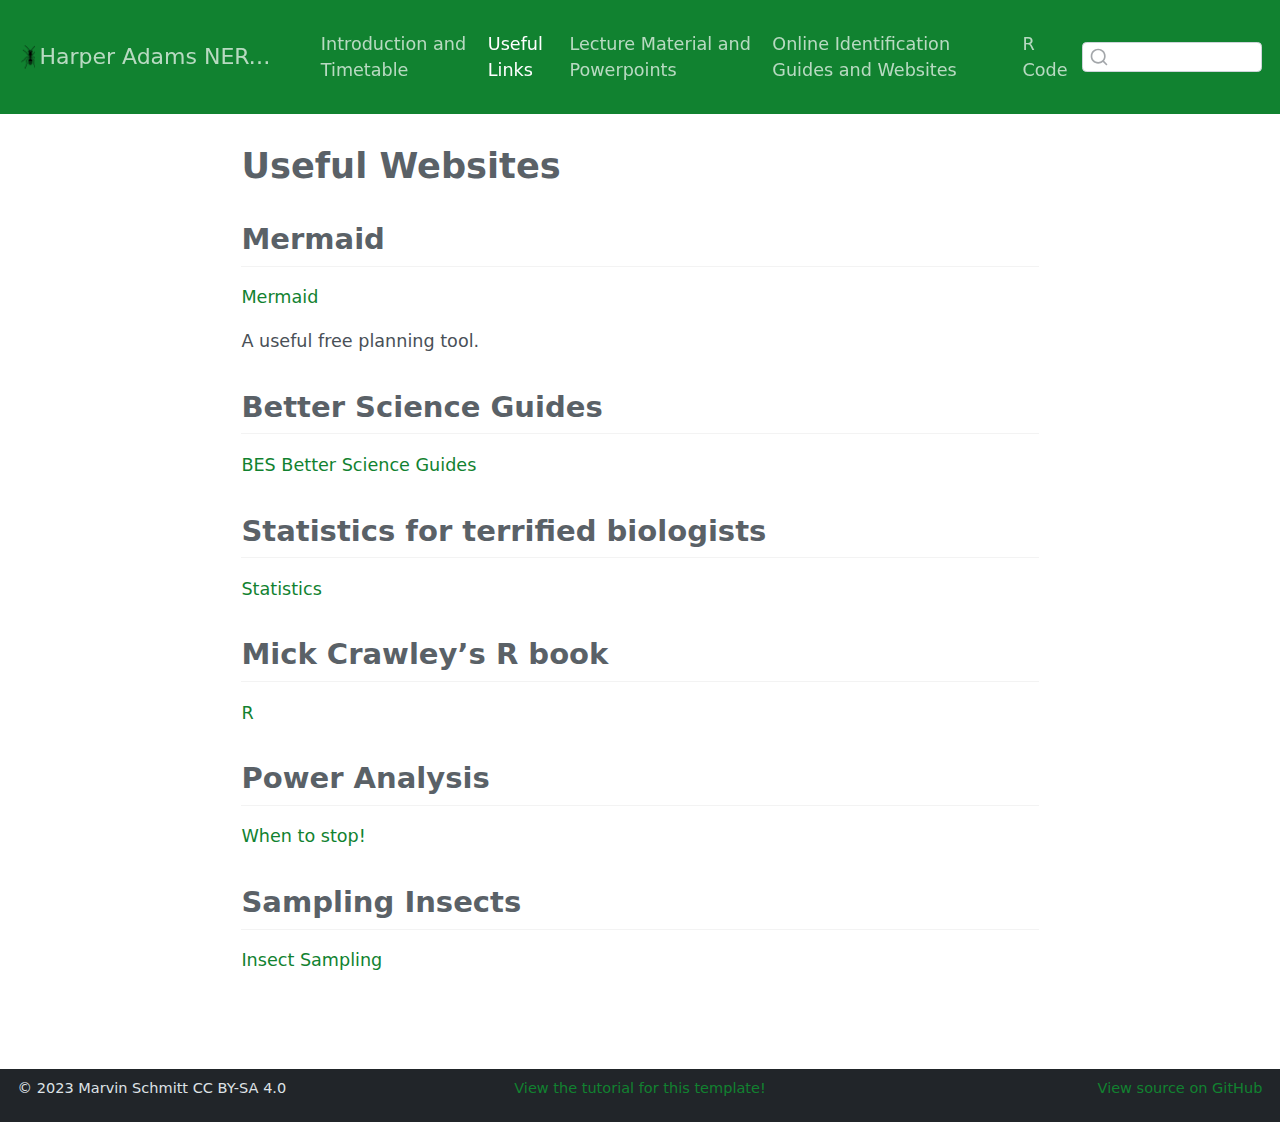
<file: docs/useful_links/index.html>
<!DOCTYPE html>
<html xmlns="http://www.w3.org/1999/xhtml" lang="en" xml:lang="en"><head>

<meta charset="utf-8">
<meta name="generator" content="quarto-1.3.450">

<meta name="viewport" content="width=device-width, initial-scale=1.0, user-scalable=yes">


<title>Harper Adams NERC Course 2024 - Useful Websites</title>
<style>
code{white-space: pre-wrap;}
span.smallcaps{font-variant: small-caps;}
div.columns{display: flex; gap: min(4vw, 1.5em);}
div.column{flex: auto; overflow-x: auto;}
div.hanging-indent{margin-left: 1.5em; text-indent: -1.5em;}
ul.task-list{list-style: none;}
ul.task-list li input[type="checkbox"] {
  width: 0.8em;
  margin: 0 0.8em 0.2em -1em; /* quarto-specific, see https://github.com/quarto-dev/quarto-cli/issues/4556 */ 
  vertical-align: middle;
}
</style>


<script src="../site_libs/quarto-nav/quarto-nav.js"></script>
<script src="../site_libs/clipboard/clipboard.min.js"></script>
<script src="../site_libs/quarto-search/autocomplete.umd.js"></script>
<script src="../site_libs/quarto-search/fuse.min.js"></script>
<script src="../site_libs/quarto-search/quarto-search.js"></script>
<meta name="quarto:offset" content="../">
<script src="../site_libs/quarto-html/quarto.js"></script>
<script src="../site_libs/quarto-html/popper.min.js"></script>
<script src="../site_libs/quarto-html/tippy.umd.min.js"></script>
<script src="../site_libs/quarto-html/anchor.min.js"></script>
<link href="../site_libs/quarto-html/tippy.css" rel="stylesheet">
<link href="../site_libs/quarto-html/quarto-syntax-highlighting.css" rel="stylesheet" id="quarto-text-highlighting-styles">
<script src="../site_libs/bootstrap/bootstrap.min.js"></script>
<link href="../site_libs/bootstrap/bootstrap-icons.css" rel="stylesheet">
<link href="../site_libs/bootstrap/bootstrap.min.css" rel="stylesheet" id="quarto-bootstrap" data-mode="light">
<script id="quarto-search-options" type="application/json">{
  "location": "navbar",
  "copy-button": false,
  "collapse-after": 3,
  "panel-placement": "end",
  "type": "textbox",
  "limit": 20,
  "language": {
    "search-no-results-text": "No results",
    "search-matching-documents-text": "matching documents",
    "search-copy-link-title": "Copy link to search",
    "search-hide-matches-text": "Hide additional matches",
    "search-more-match-text": "more match in this document",
    "search-more-matches-text": "more matches in this document",
    "search-clear-button-title": "Clear",
    "search-detached-cancel-button-title": "Cancel",
    "search-submit-button-title": "Submit",
    "search-label": "Search"
  }
}</script>


</head>

<body class="nav-fixed fullcontent">


<div id="quarto-search-results"></div>
  <header id="quarto-header" class="headroom fixed-top">
    <nav class="navbar navbar-expand-lg navbar-dark ">
      <div class="navbar-container container-fluid">
      <div class="navbar-brand-container">
    <a href="../index.html" class="navbar-brand navbar-brand-logo">
    <img src="../img/ant.png" alt="" class="navbar-logo">
    </a>
    <a class="navbar-brand" href="../index.html">
    <span class="navbar-title">Harper Adams NERC Course 2024</span>
    </a>
  </div>
            <div id="quarto-search" class="" title="Search"></div>
          <button class="navbar-toggler" type="button" data-bs-toggle="collapse" data-bs-target="#navbarCollapse" aria-controls="navbarCollapse" aria-expanded="false" aria-label="Toggle navigation" onclick="if (window.quartoToggleHeadroom) { window.quartoToggleHeadroom(); }">
  <span class="navbar-toggler-icon"></span>
</button>
          <div class="collapse navbar-collapse" id="navbarCollapse">
            <ul class="navbar-nav navbar-nav-scroll me-auto">
  <li class="nav-item">
    <a class="nav-link" href="../introduction_timetable/index.html" rel="" target="">
 <span class="menu-text">Introduction and Timetable</span></a>
  </li>  
  <li class="nav-item">
    <a class="nav-link active" href="../useful_links/index.html" rel="" target="" aria-current="page">
 <span class="menu-text">Useful Links</span></a>
  </li>  
  <li class="nav-item">
    <a class="nav-link" href="../lecture_material_powerpoints/index.html" rel="" target="">
 <span class="menu-text">Lecture Material and Powerpoints</span></a>
  </li>  
  <li class="nav-item">
    <a class="nav-link" href="../online_identification_guides/index.html" rel="" target="">
 <span class="menu-text">Online Identification Guides and Websites</span></a>
  </li>  
  <li class="nav-item">
    <a class="nav-link" href="../R_code/index.html" rel="" target="">
 <span class="menu-text">R Code</span></a>
  </li>  
</ul>
            <div class="quarto-navbar-tools ms-auto">
</div>
          </div> <!-- /navcollapse -->
      </div> <!-- /container-fluid -->
    </nav>
</header>
<!-- content -->
<div id="quarto-content" class="quarto-container page-columns page-rows-contents page-layout-article page-navbar">
<!-- sidebar -->
<!-- margin-sidebar -->
    
<!-- main -->
<main class="content" id="quarto-document-content">

<header id="title-block-header" class="quarto-title-block default">
<div class="quarto-title">
<h1 class="title">Useful Websites</h1>
</div>



<div class="quarto-title-meta">

    
  
    
  </div>
  

</header>

<section id="mermaid" class="level2">
<h2 class="anchored" data-anchor-id="mermaid">Mermaid</h2>
<p><a href="https://www.mermaidchart.com/app/login">Mermaid</a></p>
<p>A useful free planning tool.</p>
</section>
<section id="better-science-guides" class="level2">
<h2 class="anchored" data-anchor-id="better-science-guides">Better Science Guides</h2>
<p><a href="https://www.britishecologicalsociety.org/publications/better-science/">BES Better Science Guides </a></p>
</section>
<section id="statistics-for-terrified-biologists" class="level2">
<h2 class="anchored" data-anchor-id="statistics-for-terrified-biologists">Statistics for terrified biologists</h2>
<p><a href="https://www.wiley.com/en-gb/Statistics+for+Terrified+Biologists%2C+2nd+Edition-p-9781119563679">Statistics</a></p>
</section>
<section id="mick-crawleys-r-book" class="level2">
<h2 class="anchored" data-anchor-id="mick-crawleys-r-book">Mick Crawley’s R book</h2>
<p><a href="https://www.wiley.com/en-gb/The+R+Book%2C+2nd+Edition-p-9781118448908">R</a></p>
</section>
<section id="power-analysis" class="level2">
<h2 class="anchored" data-anchor-id="power-analysis">Power Analysis</h2>
<p><a href="https://www.statmethods.net/stats/power.html
">When to stop!</a></p>
</section>
<section id="sampling-insects" class="level2">
<h2 class="anchored" data-anchor-id="sampling-insects">Sampling Insects</h2>
<p><a href="https://www.discoverlife.org/png/collecting_insects.html">Insect Sampling</a></p>


</section>

</main> <!-- /main -->
<script id="quarto-html-after-body" type="application/javascript">
window.document.addEventListener("DOMContentLoaded", function (event) {
  const toggleBodyColorMode = (bsSheetEl) => {
    const mode = bsSheetEl.getAttribute("data-mode");
    const bodyEl = window.document.querySelector("body");
    if (mode === "dark") {
      bodyEl.classList.add("quarto-dark");
      bodyEl.classList.remove("quarto-light");
    } else {
      bodyEl.classList.add("quarto-light");
      bodyEl.classList.remove("quarto-dark");
    }
  }
  const toggleBodyColorPrimary = () => {
    const bsSheetEl = window.document.querySelector("link#quarto-bootstrap");
    if (bsSheetEl) {
      toggleBodyColorMode(bsSheetEl);
    }
  }
  toggleBodyColorPrimary();  
  const icon = "";
  const anchorJS = new window.AnchorJS();
  anchorJS.options = {
    placement: 'right',
    icon: icon
  };
  anchorJS.add('.anchored');
  const isCodeAnnotation = (el) => {
    for (const clz of el.classList) {
      if (clz.startsWith('code-annotation-')) {                     
        return true;
      }
    }
    return false;
  }
  const clipboard = new window.ClipboardJS('.code-copy-button', {
    text: function(trigger) {
      const codeEl = trigger.previousElementSibling.cloneNode(true);
      for (const childEl of codeEl.children) {
        if (isCodeAnnotation(childEl)) {
          childEl.remove();
        }
      }
      return codeEl.innerText;
    }
  });
  clipboard.on('success', function(e) {
    // button target
    const button = e.trigger;
    // don't keep focus
    button.blur();
    // flash "checked"
    button.classList.add('code-copy-button-checked');
    var currentTitle = button.getAttribute("title");
    button.setAttribute("title", "Copied!");
    let tooltip;
    if (window.bootstrap) {
      button.setAttribute("data-bs-toggle", "tooltip");
      button.setAttribute("data-bs-placement", "left");
      button.setAttribute("data-bs-title", "Copied!");
      tooltip = new bootstrap.Tooltip(button, 
        { trigger: "manual", 
          customClass: "code-copy-button-tooltip",
          offset: [0, -8]});
      tooltip.show();    
    }
    setTimeout(function() {
      if (tooltip) {
        tooltip.hide();
        button.removeAttribute("data-bs-title");
        button.removeAttribute("data-bs-toggle");
        button.removeAttribute("data-bs-placement");
      }
      button.setAttribute("title", currentTitle);
      button.classList.remove('code-copy-button-checked');
    }, 1000);
    // clear code selection
    e.clearSelection();
  });
  function tippyHover(el, contentFn) {
    const config = {
      allowHTML: true,
      content: contentFn,
      maxWidth: 500,
      delay: 100,
      arrow: false,
      appendTo: function(el) {
          return el.parentElement;
      },
      interactive: true,
      interactiveBorder: 10,
      theme: 'quarto',
      placement: 'bottom-start'
    };
    window.tippy(el, config); 
  }
  const noterefs = window.document.querySelectorAll('a[role="doc-noteref"]');
  for (var i=0; i<noterefs.length; i++) {
    const ref = noterefs[i];
    tippyHover(ref, function() {
      // use id or data attribute instead here
      let href = ref.getAttribute('data-footnote-href') || ref.getAttribute('href');
      try { href = new URL(href).hash; } catch {}
      const id = href.replace(/^#\/?/, "");
      const note = window.document.getElementById(id);
      return note.innerHTML;
    });
  }
      let selectedAnnoteEl;
      const selectorForAnnotation = ( cell, annotation) => {
        let cellAttr = 'data-code-cell="' + cell + '"';
        let lineAttr = 'data-code-annotation="' +  annotation + '"';
        const selector = 'span[' + cellAttr + '][' + lineAttr + ']';
        return selector;
      }
      const selectCodeLines = (annoteEl) => {
        const doc = window.document;
        const targetCell = annoteEl.getAttribute("data-target-cell");
        const targetAnnotation = annoteEl.getAttribute("data-target-annotation");
        const annoteSpan = window.document.querySelector(selectorForAnnotation(targetCell, targetAnnotation));
        const lines = annoteSpan.getAttribute("data-code-lines").split(",");
        const lineIds = lines.map((line) => {
          return targetCell + "-" + line;
        })
        let top = null;
        let height = null;
        let parent = null;
        if (lineIds.length > 0) {
            //compute the position of the single el (top and bottom and make a div)
            const el = window.document.getElementById(lineIds[0]);
            top = el.offsetTop;
            height = el.offsetHeight;
            parent = el.parentElement.parentElement;
          if (lineIds.length > 1) {
            const lastEl = window.document.getElementById(lineIds[lineIds.length - 1]);
            const bottom = lastEl.offsetTop + lastEl.offsetHeight;
            height = bottom - top;
          }
          if (top !== null && height !== null && parent !== null) {
            // cook up a div (if necessary) and position it 
            let div = window.document.getElementById("code-annotation-line-highlight");
            if (div === null) {
              div = window.document.createElement("div");
              div.setAttribute("id", "code-annotation-line-highlight");
              div.style.position = 'absolute';
              parent.appendChild(div);
            }
            div.style.top = top - 2 + "px";
            div.style.height = height + 4 + "px";
            let gutterDiv = window.document.getElementById("code-annotation-line-highlight-gutter");
            if (gutterDiv === null) {
              gutterDiv = window.document.createElement("div");
              gutterDiv.setAttribute("id", "code-annotation-line-highlight-gutter");
              gutterDiv.style.position = 'absolute';
              const codeCell = window.document.getElementById(targetCell);
              const gutter = codeCell.querySelector('.code-annotation-gutter');
              gutter.appendChild(gutterDiv);
            }
            gutterDiv.style.top = top - 2 + "px";
            gutterDiv.style.height = height + 4 + "px";
          }
          selectedAnnoteEl = annoteEl;
        }
      };
      const unselectCodeLines = () => {
        const elementsIds = ["code-annotation-line-highlight", "code-annotation-line-highlight-gutter"];
        elementsIds.forEach((elId) => {
          const div = window.document.getElementById(elId);
          if (div) {
            div.remove();
          }
        });
        selectedAnnoteEl = undefined;
      };
      // Attach click handler to the DT
      const annoteDls = window.document.querySelectorAll('dt[data-target-cell]');
      for (const annoteDlNode of annoteDls) {
        annoteDlNode.addEventListener('click', (event) => {
          const clickedEl = event.target;
          if (clickedEl !== selectedAnnoteEl) {
            unselectCodeLines();
            const activeEl = window.document.querySelector('dt[data-target-cell].code-annotation-active');
            if (activeEl) {
              activeEl.classList.remove('code-annotation-active');
            }
            selectCodeLines(clickedEl);
            clickedEl.classList.add('code-annotation-active');
          } else {
            // Unselect the line
            unselectCodeLines();
            clickedEl.classList.remove('code-annotation-active');
          }
        });
      }
  const findCites = (el) => {
    const parentEl = el.parentElement;
    if (parentEl) {
      const cites = parentEl.dataset.cites;
      if (cites) {
        return {
          el,
          cites: cites.split(' ')
        };
      } else {
        return findCites(el.parentElement)
      }
    } else {
      return undefined;
    }
  };
  var bibliorefs = window.document.querySelectorAll('a[role="doc-biblioref"]');
  for (var i=0; i<bibliorefs.length; i++) {
    const ref = bibliorefs[i];
    const citeInfo = findCites(ref);
    if (citeInfo) {
      tippyHover(citeInfo.el, function() {
        var popup = window.document.createElement('div');
        citeInfo.cites.forEach(function(cite) {
          var citeDiv = window.document.createElement('div');
          citeDiv.classList.add('hanging-indent');
          citeDiv.classList.add('csl-entry');
          var biblioDiv = window.document.getElementById('ref-' + cite);
          if (biblioDiv) {
            citeDiv.innerHTML = biblioDiv.innerHTML;
          }
          popup.appendChild(citeDiv);
        });
        return popup.innerHTML;
      });
    }
  }
});
</script>
</div> <!-- /content -->
<footer class="footer">
  <div class="nav-footer">
    <div class="nav-footer-left"><span class="faux-block">© 2023 Marvin Schmitt CC BY-SA 4.0</span></div>   
    <div class="nav-footer-center"><span class="faux-block"><a href="https://www.marvinschmitt.com/blog/website-tutorial-quarto/">View the tutorial for this template!</a></span></div>
    <div class="nav-footer-right"><span class="faux-block"><a href="https://github.com/marvinschmitt/quarto-website-template/">View source on GitHub</a></span></div>
  </div>
</footer>



</body></html>
</file>
<file: docs/site_libs/quarto-html/tippy.css>
.tippy-box[data-animation=fade][data-state=hidden]{opacity:0}[data-tippy-root]{max-width:calc(100vw - 10px)}.tippy-box{position:relative;background-color:#333;color:#fff;border-radius:4px;font-size:14px;line-height:1.4;white-space:normal;outline:0;transition-property:transform,visibility,opacity}.tippy-box[data-placement^=top]>.tippy-arrow{bottom:0}.tippy-box[data-placement^=top]>.tippy-arrow:before{bottom:-7px;left:0;border-width:8px 8px 0;border-top-color:initial;transform-origin:center top}.tippy-box[data-placement^=bottom]>.tippy-arrow{top:0}.tippy-box[data-placement^=bottom]>.tippy-arrow:before{top:-7px;left:0;border-width:0 8px 8px;border-bottom-color:initial;transform-origin:center bottom}.tippy-box[data-placement^=left]>.tippy-arrow{right:0}.tippy-box[data-placement^=left]>.tippy-arrow:before{border-width:8px 0 8px 8px;border-left-color:initial;right:-7px;transform-origin:center left}.tippy-box[data-placement^=right]>.tippy-arrow{left:0}.tippy-box[data-placement^=right]>.tippy-arrow:before{left:-7px;border-width:8px 8px 8px 0;border-right-color:initial;transform-origin:center right}.tippy-box[data-inertia][data-state=visible]{transition-timing-function:cubic-bezier(.54,1.5,.38,1.11)}.tippy-arrow{width:16px;height:16px;color:#333}.tippy-arrow:before{content:"";position:absolute;border-color:transparent;border-style:solid}.tippy-content{position:relative;padding:5px 9px;z-index:1}
</file>
<file: docs/site_libs/quarto-html/quarto-syntax-highlighting.css>
/* quarto syntax highlight colors */
:root {
  --quarto-hl-ot-color: #003B4F;
  --quarto-hl-at-color: #657422;
  --quarto-hl-ss-color: #20794D;
  --quarto-hl-an-color: #5E5E5E;
  --quarto-hl-fu-color: #4758AB;
  --quarto-hl-st-color: #20794D;
  --quarto-hl-cf-color: #003B4F;
  --quarto-hl-op-color: #5E5E5E;
  --quarto-hl-er-color: #AD0000;
  --quarto-hl-bn-color: #AD0000;
  --quarto-hl-al-color: #AD0000;
  --quarto-hl-va-color: #111111;
  --quarto-hl-bu-color: inherit;
  --quarto-hl-ex-color: inherit;
  --quarto-hl-pp-color: #AD0000;
  --quarto-hl-in-color: #5E5E5E;
  --quarto-hl-vs-color: #20794D;
  --quarto-hl-wa-color: #5E5E5E;
  --quarto-hl-do-color: #5E5E5E;
  --quarto-hl-im-color: #00769E;
  --quarto-hl-ch-color: #20794D;
  --quarto-hl-dt-color: #AD0000;
  --quarto-hl-fl-color: #AD0000;
  --quarto-hl-co-color: #5E5E5E;
  --quarto-hl-cv-color: #5E5E5E;
  --quarto-hl-cn-color: #8f5902;
  --quarto-hl-sc-color: #5E5E5E;
  --quarto-hl-dv-color: #AD0000;
  --quarto-hl-kw-color: #003B4F;
}

/* other quarto variables */
:root {
  --quarto-font-monospace: SFMono-Regular, Menlo, Monaco, Consolas, "Liberation Mono", "Courier New", monospace;
}

pre > code.sourceCode > span {
  color: #003B4F;
}

code span {
  color: #003B4F;
}

code.sourceCode > span {
  color: #003B4F;
}

div.sourceCode,
div.sourceCode pre.sourceCode {
  color: #003B4F;
}

code span.ot {
  color: #003B4F;
  font-style: inherit;
}

code span.at {
  color: #657422;
  font-style: inherit;
}

code span.ss {
  color: #20794D;
  font-style: inherit;
}

code span.an {
  color: #5E5E5E;
  font-style: inherit;
}

code span.fu {
  color: #4758AB;
  font-style: inherit;
}

code span.st {
  color: #20794D;
  font-style: inherit;
}

code span.cf {
  color: #003B4F;
  font-style: inherit;
}

code span.op {
  color: #5E5E5E;
  font-style: inherit;
}

code span.er {
  color: #AD0000;
  font-style: inherit;
}

code span.bn {
  color: #AD0000;
  font-style: inherit;
}

code span.al {
  color: #AD0000;
  font-style: inherit;
}

code span.va {
  color: #111111;
  font-style: inherit;
}

code span.bu {
  font-style: inherit;
}

code span.ex {
  font-style: inherit;
}

code span.pp {
  color: #AD0000;
  font-style: inherit;
}

code span.in {
  color: #5E5E5E;
  font-style: inherit;
}

code span.vs {
  color: #20794D;
  font-style: inherit;
}

code span.wa {
  color: #5E5E5E;
  font-style: italic;
}

code span.do {
  color: #5E5E5E;
  font-style: italic;
}

code span.im {
  color: #00769E;
  font-style: inherit;
}

code span.ch {
  color: #20794D;
  font-style: inherit;
}

code span.dt {
  color: #AD0000;
  font-style: inherit;
}

code span.fl {
  color: #AD0000;
  font-style: inherit;
}

code span.co {
  color: #5E5E5E;
  font-style: inherit;
}

code span.cv {
  color: #5E5E5E;
  font-style: italic;
}

code span.cn {
  color: #8f5902;
  font-style: inherit;
}

code span.sc {
  color: #5E5E5E;
  font-style: inherit;
}

code span.dv {
  color: #AD0000;
  font-style: inherit;
}

code span.kw {
  color: #003B4F;
  font-style: inherit;
}

.prevent-inlining {
  content: "</";
}

/*# sourceMappingURL=debc5d5d77c3f9108843748ff7464032.css.map */
</file>
